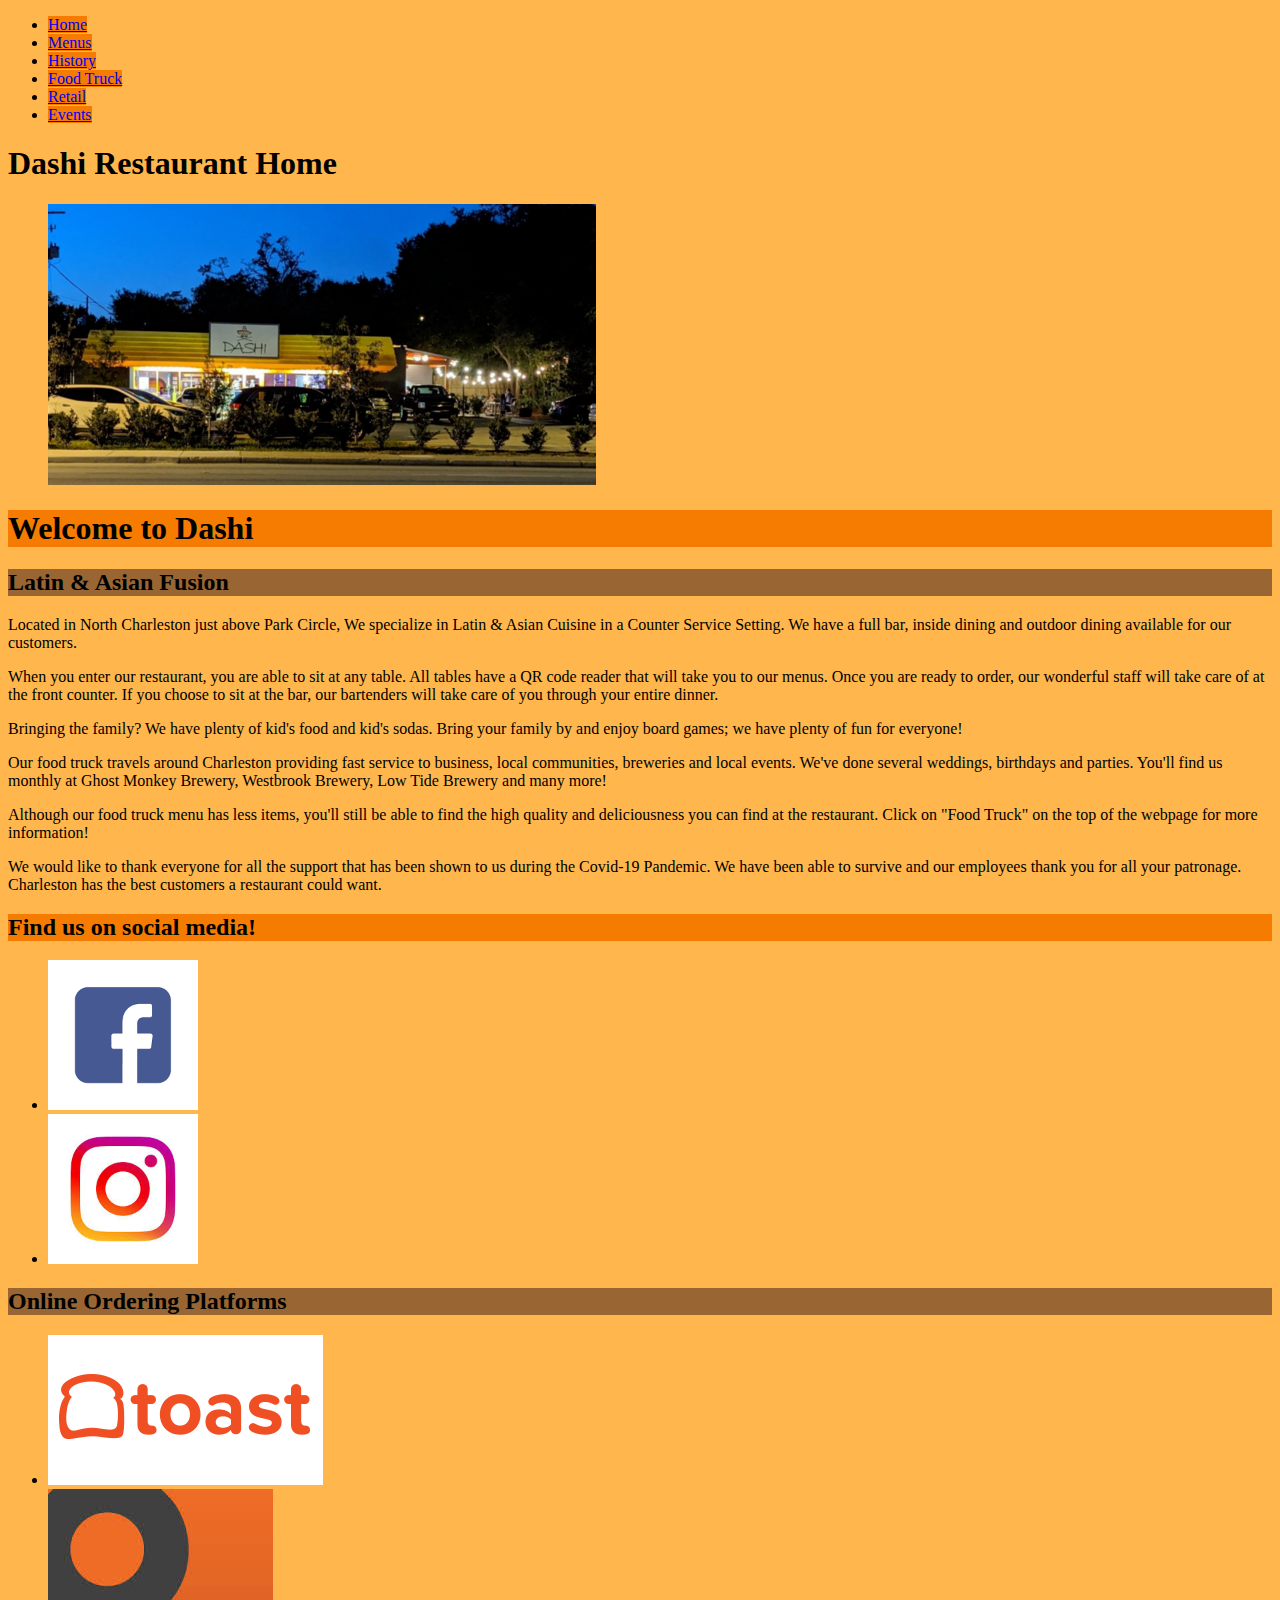
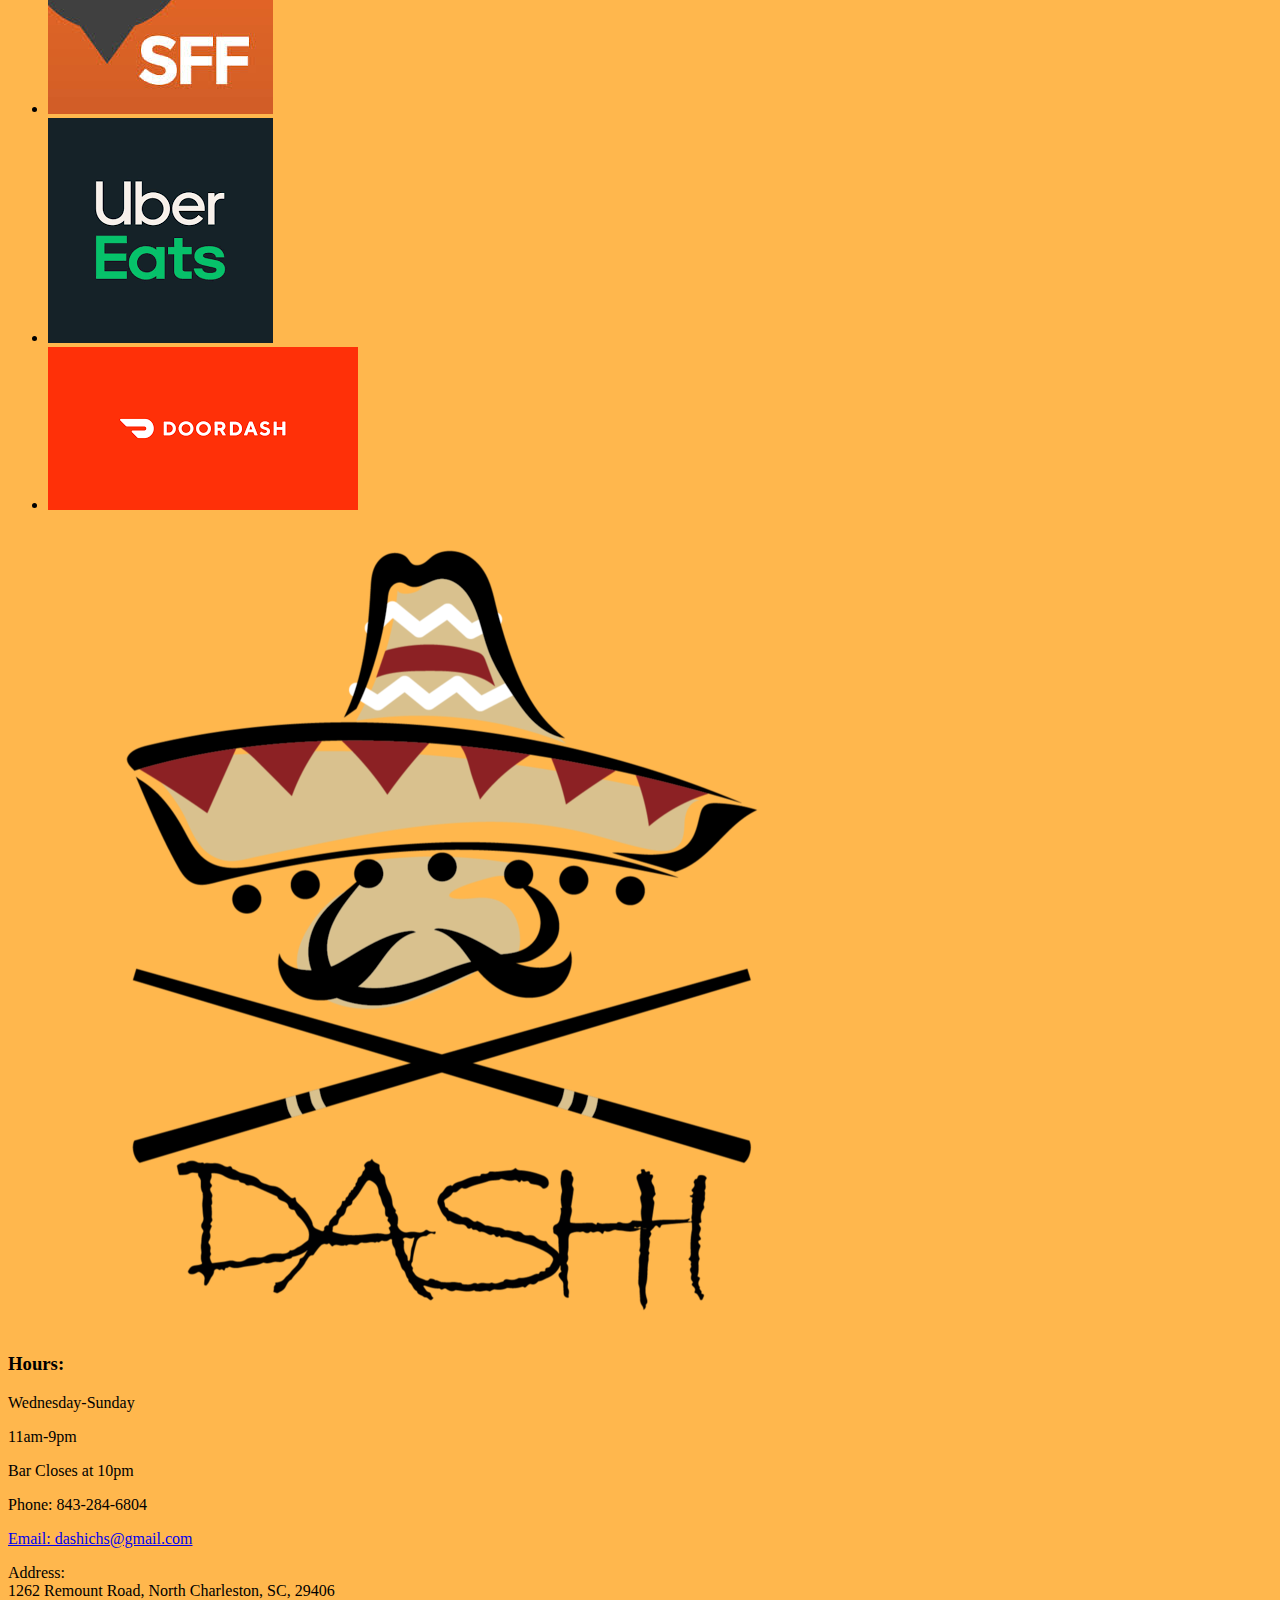
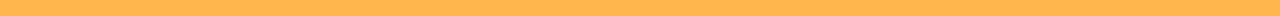
<file: index.html>
<!DOCTYPE html>
<html lang="en">
<head>
	<meta charset="utf-8">
	<title>Dashi Restaurant</title>
	<meta name="description" content="Dashi Restaurant serves up Latin and Asian Food in a Counter Service Setting.">
	<meta name="viewport" content="width=device-width, initial-scale=1.0">
	<link rel="stylesheet" href="https://cdn.jsdelivr.net/npm/bootstrap@4.5.3/dist/css/bootstrap.min.css" integrity="sha384-TX8t27EcRE3e/ihU7zmQxVncDAy5uIKz4rEkgIXeMed4M0jlfIDPvg6uqKI2xXr2" crossorigin="anonymous"; >
	<link rel="stylesheet" href="styles.css">
</head>
<body class="bg-primary">
	<nav class="justify-content-around d-sm-flex">
		<ul class="d-sm-flex list-unstyled m-3 text-center">
			<li><a class="nav-link active border border-white m-lg-4 bg-light text-dark font-weight-bold" href="index.html">Home</a></li>
			<li><a class="nav-link active border border-white m-lg-4 bg-light text-dark font-weight-bold" href="menus.html">Menus</a></li>
			<li><a class="nav-link active border border-white m-lg-4 bg-light text-dark font-weight-bold" href="history.html">History</a></li>
			<li><a class="nav-link active border border-white m-lg-4 bg-light text-dark font-weight-bold" href="foodtruck.html">Food Truck</a></li></li>
			<li><a class="nav-link active border border-white m-lg-4 bg-light text-dark font-weight-bold" href="retail.html">Retail</a></li>
			<li><a class="nav-link active border border-white m-lg-4 bg-light text-dark font-weight-bold" href="patioevents.html">Events</a></li>
		</ul>
	</nav>
	<main container-fluid>
		<header class="text-center">
			<h1>Dashi Restaurant Home</h1>
			<figure class="head_image1 mx-auto">
				<img src="images/restaurantfront.png"  alt="front of dashi restaurant" class="img-fluid"> 
			</figure>
		</header>
		<section class="row m-2">
		<article class="col-12 col-sm-8">		
			<div class="text-center">
			<h1 class="bg-light mb-0">Welcome to Dashi</h1>
			<h2 class="bg-secondary">Latin & Asian Fusion</h2>
			</div>
			<p>Located in North Charleston just above Park Circle, We specialize in Latin & Asian Cuisine in a Counter Service Setting. We have a full bar, inside dining and outdoor dining available for our customers.</p> 

			<p>When you enter our restaurant, you are able to sit at any table. All tables have a QR code reader that will take you to our menus. Once you are ready to order,  our wonderful staff will take care of at the front counter. If you choose to sit at the bar, our bartenders will take care of you through your entire dinner.</p>
			<p>Bringing the family? We have plenty of kid's food and kid's sodas. Bring your family by and enjoy board games; we have plenty of fun for everyone!</p>

			<p>Our food truck travels around Charleston providing fast service to business, local communities, breweries and local events. We've done several weddings, birthdays and parties. You'll find us monthly at Ghost Monkey Brewery, Westbrook Brewery, Low Tide Brewery and many more!
			</p>
			<p>Although our food truck menu has less items, you'll still be able to find the high quality and deliciousness you can find at the restaurant. Click on "Food Truck" on the top of the webpage for more information!</p>
			<p>We would like to thank everyone for all the support that has been shown to us during the Covid-19 Pandemic. We have been able to survive and our employees thank you for all your patronage. Charleston has the best customers a restaurant could want.</p>

			<h2 class="text-center bg-light">Find us on social media!</h2>
			<ul class="d-flex list-unstyled m-2 justify-content-around">
				<li>
						<a href="https://www.facebook.com/dashichs" target="_blank">
						<img src="images/facebook.png" alt="facebook logo" class="img-fluid small-pic"></a>
				</li>
				<li>
						<a href="https://www.instagram.com/dashichs/" target="_blank">
						<img src="images/instagram.jpg" alt="instagram logo" class="img-fluid small-pic"></a>
				</li>
			</ul>
		
				<h2 class="text-center mt-4 bg-secondary" >Online Ordering Platforms</h2>
			<ul class="d-flex list-unstyled">
				<li><a href="https://www.toasttab.com/dashi-charleston/v2/online-order#!/" target="_blank"><img src="images/toast.png" alt="toasttab logo" class="img-fluid"></a></li>
				<li><a href="https://streetfoodfinder.com/dashichs
				" target="_blank"> <img src="images/streetfoodfinder.jpg" alt="street food finder logo" class="img-fluid"></a></li>
				<li><a href="https://www.ubereats.com/charleston/food-delivery/dashi/UJQo2DB9RHOhE4h25KUdlQ" target="_blank"> <img src="images/ubereats.png" alt="uber eats logo" class="img-fluid"></a></li>
				<li><a href="https://www.doordash.com/store/dashi-north-charleston-891917/en-US" target="_blank"> <img src="images/doordash.png" alt="doordash logo" class="img-fluid" ></a></li>
				
			</ul>
		</article>
		<aside class="col-12 col-sm-4 text-center mt-5">			
			<figure class="w-50 mx-auto">
				<img src="images/dashilogo.png"  alt="dashi logo" class="img-fluid">
			</figure>
			<h3>Hours:</h3>
			<p>Wednesday-Sunday</p>
			<p>11am-9pm</p>
			<p>Bar Closes at 10pm</p>
			<p>Phone: 843-284-6804</p>
			<p><a href="https://mail.google.com/mail/u/0/" target="_blank">Email: dashichs@gmail.com</a></p>
			
		</aside>
		</section>
	
	<footer class="text-center border border-dark border-3 mt-4">
		<p class="pt-3">Address: <br>
			1262 Remount Road, North Charleston, SC, 29406</p>
	</footer>
	</main>

	<script src="https://code.jquery.com/jquery-3.5.1.slim.min.js" integrity="sha384-DfXdz2htPH0lsSSs5nCTpuj/zy4C+OGpamoFVy38MVBnE+IbbVYUew+OrCXaRkfj" crossorigin="anonymous"></script>
	<script src="https://cdn.jsdelivr.net/npm/bootstrap@4.5.3/dist/js/bootstrap.bundle.min.js" integrity="sha384-ho+j7jyWK8fNQe+A12Hb8AhRq26LrZ/JpcUGGOn+Y7RsweNrtN/tE3MoK7ZeZDyx" crossorigin="anonymous"></script>

</body>
</html>
</file>
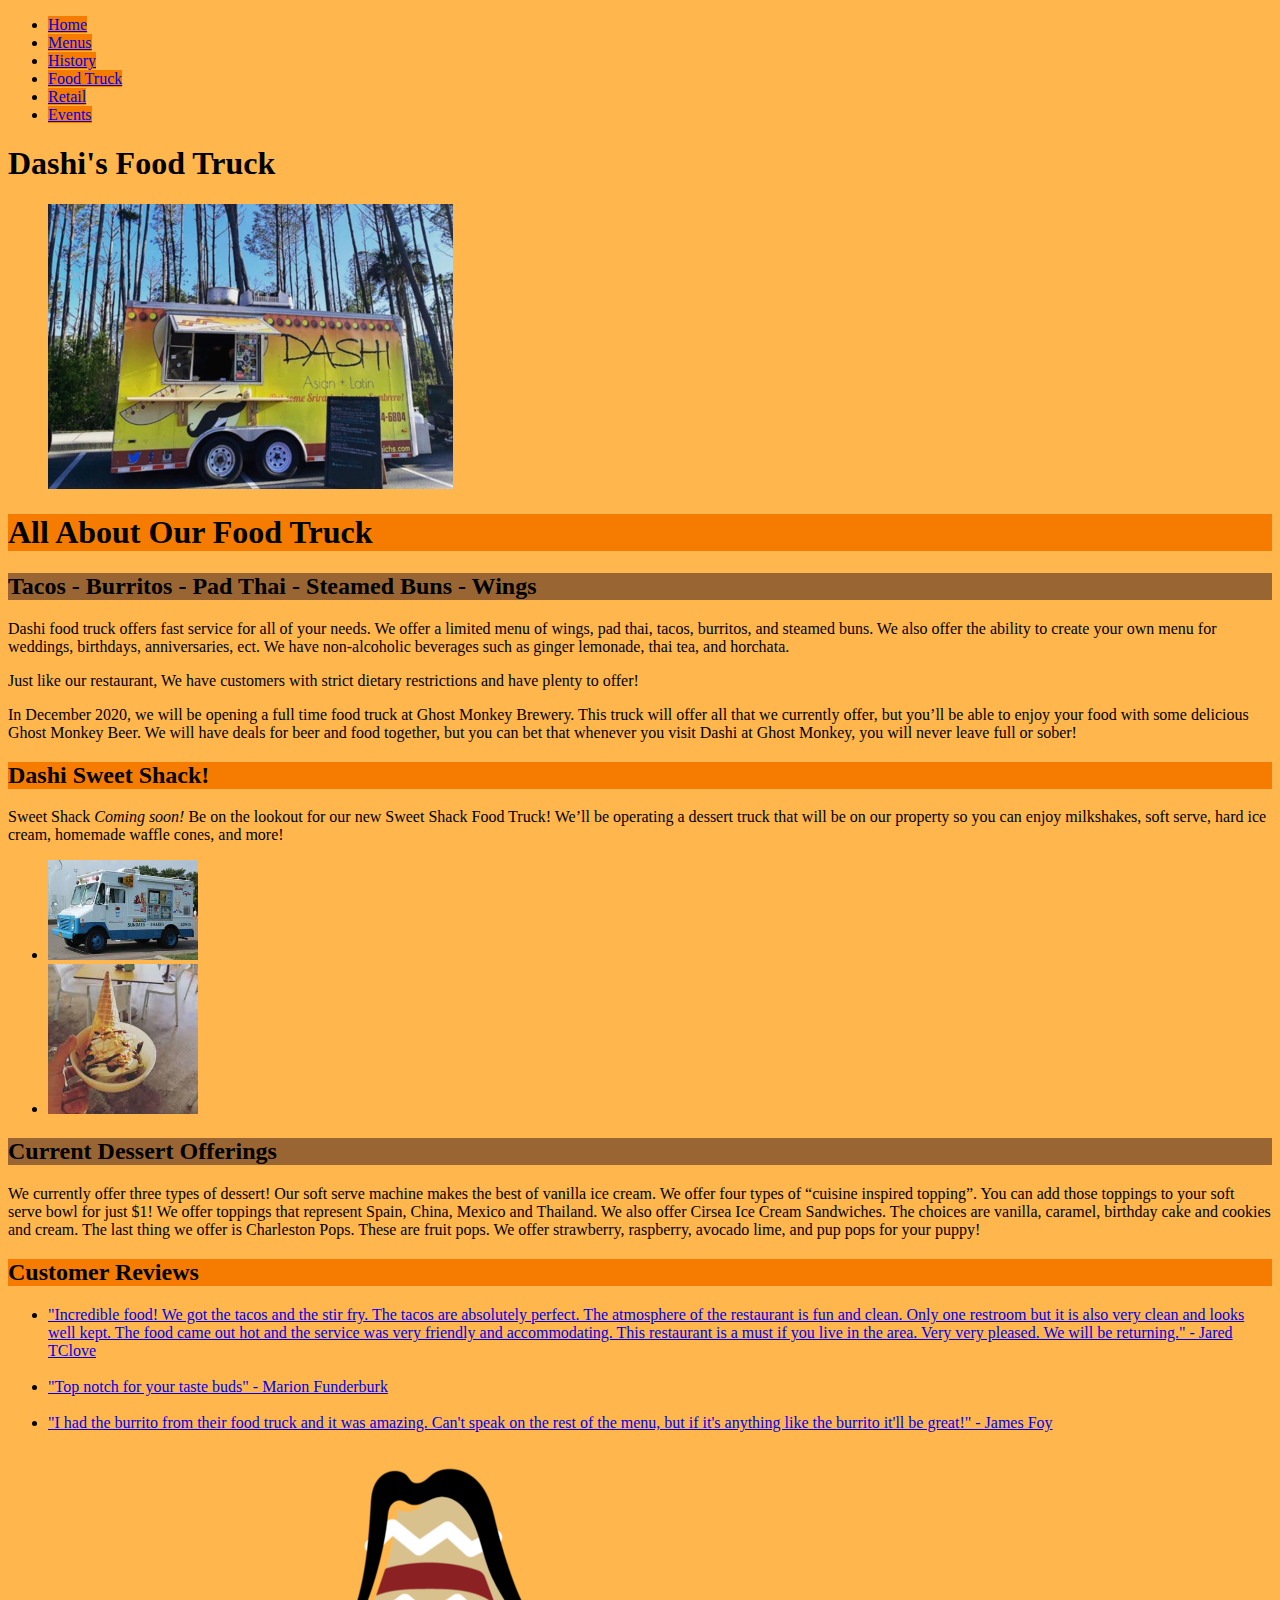
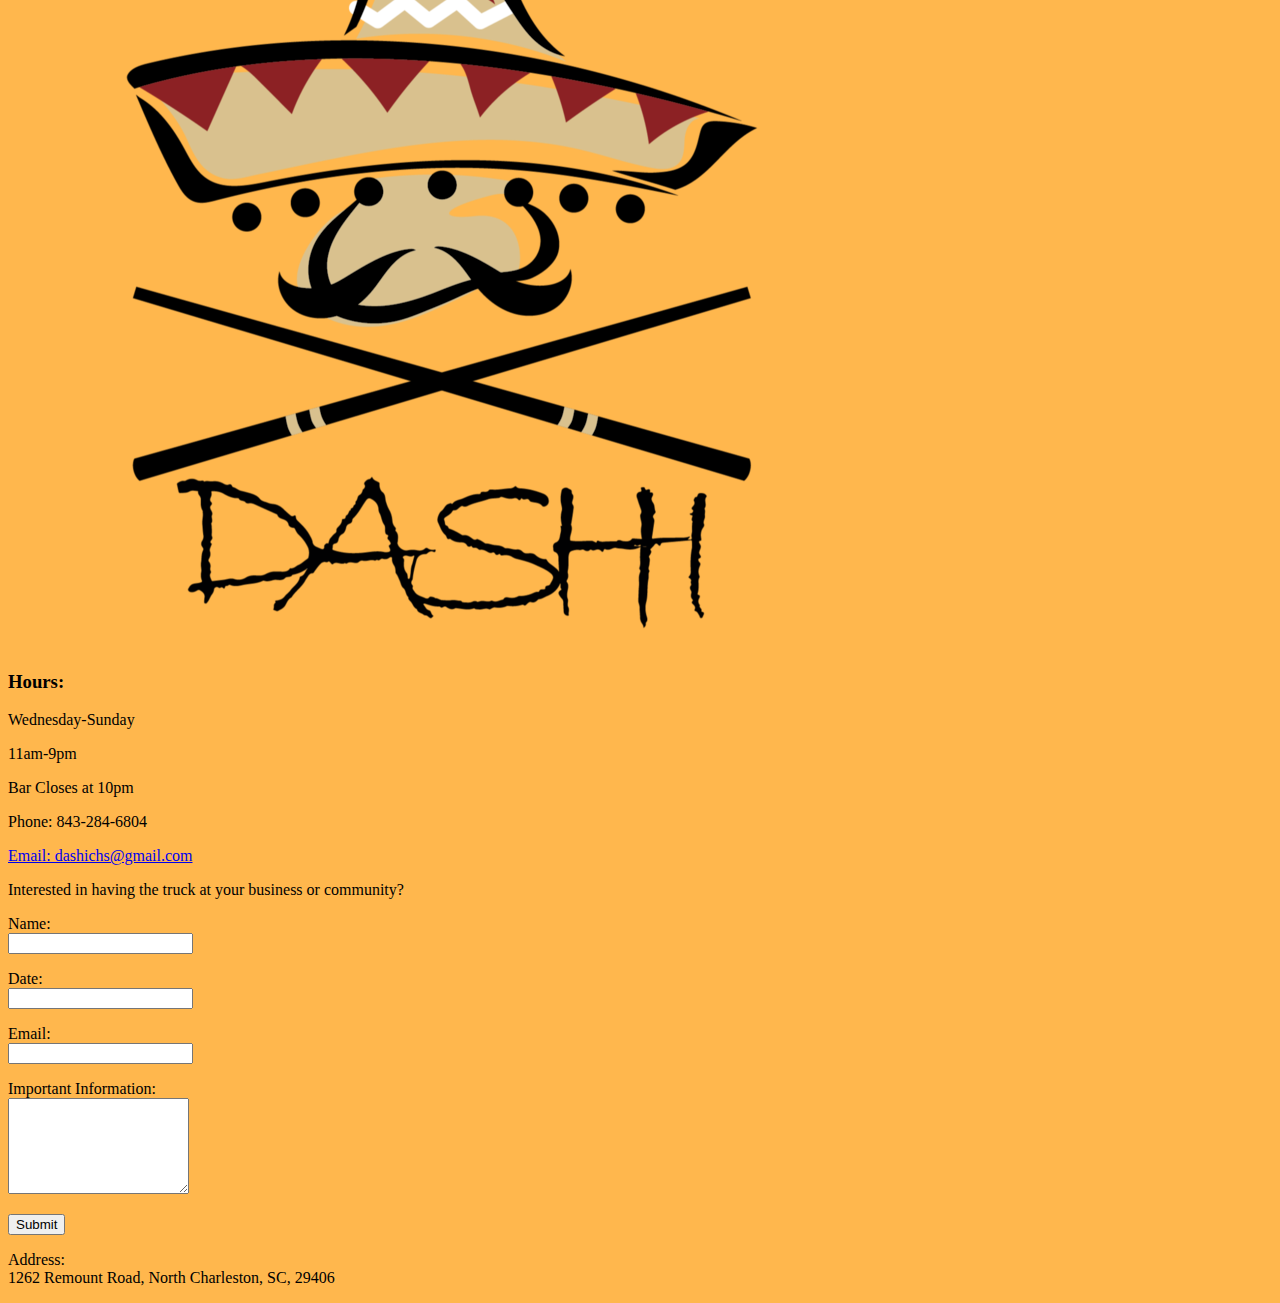
<file: foodtruck.html>
<!DOCTYPE html>
<html lang="en">
<head>
	<meta charset="utf-8">
	<title>Dashi Restaurant</title>
	<meta name="description" content="Dashi Restaurant serves up Latin and Asian Food in a Counter Service Setting.">
	<meta name="viewport" content="width=device-width, initial-scale=1.0">
	<link rel="stylesheet" href="https://cdn.jsdelivr.net/npm/bootstrap@4.5.3/dist/css/bootstrap.min.css" integrity="sha384-TX8t27EcRE3e/ihU7zmQxVncDAy5uIKz4rEkgIXeMed4M0jlfIDPvg6uqKI2xXr2" crossorigin="anonymous"; >
	<link rel="stylesheet" href="styles.css">
</head>
<body class="bg-primary">
	<nav class="justify-content-around d-sm-flex">
		<ul class="d-sm-flex list-unstyled m-3 text-center">
			<li><a class="nav-link active border border-white m-lg-4 bg-light text-dark font-weight-bold" href="index.html">Home</a></li>
			<li><a class="nav-link active border border-white m-lg-4 bg-light text-dark font-weight-bold" href="menus.html">Menus</a></li>
			<li><a class="nav-link active border border-white m-lg-4 bg-light text-dark font-weight-bold" href="history.html">History</a></li>
			<li><a class="nav-link active border border-white m-lg-4 bg-light text-dark font-weight-bold" href="foodtruck.html">Food Truck</a></li></li>
			<li><a class="nav-link active border border-white m-lg-4 bg-light text-dark font-weight-bold" href="retail.html">Retail</a></li>
			<li><a class="nav-link active border border-white m-lg-4 bg-light text-dark font-weight-bold" href="patioevents.html">Events</a></li>
		</ul>
	</nav>
	<main container-fluid>
		<header class="text-center">
			<h1>Dashi's Food Truck</h1>
			<figure class="head_image1 mx-auto">
				<img src="images/foodtruck.png"  alt="Dashi's food truck" class="img-fluid"> 
			</figure>
		</header>
		<section class="row m-2">
		<article class="col-12 col-sm-8">		
			<div class="text-center">
			<h1 class="bg-light mb-0">All About Our Food Truck</h1>
			<h2 class="bg-secondary">Tacos - Burritos - Pad Thai - Steamed Buns - Wings</h2>
			</div>
			<p>Dashi food truck offers fast service for all of your needs. We offer a limited menu of wings, pad thai, tacos, burritos, and steamed buns. We also offer the ability to create your own menu for weddings, birthdays, anniversaries, ect. We have non-alcoholic beverages such as ginger lemonade, thai tea, and horchata.</p> 
			<p>Just like our restaurant, We have customers with strict dietary restrictions and have plenty to offer!</p>
			<p>In December 2020, we will be opening a full time food truck at Ghost Monkey Brewery. This truck will offer all that we currently offer, but you’ll be able to enjoy your food with some delicious Ghost Monkey Beer. We will have deals for beer and food together, but you can bet that whenever you visit Dashi at Ghost Monkey, you will never leave full or sober!</p>

			<h2 class="text-center bg-light">Dashi Sweet Shack!</h2>
			<p>Sweet Shack <em>Coming soon!</em> Be on the lookout for our new Sweet Shack Food Truck! We’ll be operating a dessert truck that will be on  our property so you can enjoy milkshakes, soft serve, hard ice cream, homemade waffle cones, and more!</p>
			<ul class="d-flex list-unstyled m-2 justify-content-around row">
				<li>
						<img src="images/icecreamtruck.jpg" alt="Dashi's new sweet shack trailer" class="img-fluid small-pic col-12 mb-2"></a>
				</li>
				<li>
						<img src="images/icecream.jpg" alt="dashi's ice cream currently offered" class="img-fluid small-pic col-12"></a>
				</li>
			</ul>
		
				<h2 class="text-center mt-4 bg-secondary" >Current Dessert Offerings</h2>
				<p>We currently offer three types of dessert! Our soft serve machine makes the best of vanilla ice cream. We offer four types of “cuisine inspired topping”. You can add those toppings to your soft serve bowl for just $1! We offer toppings that represent Spain, China, Mexico and Thailand. We also offer Cirsea Ice Cream Sandwiches. The choices are vanilla, caramel, birthday cake and cookies and cream. The last thing we offer is Charleston Pops. These are fruit pops. We offer strawberry, raspberry, avocado lime, and pup pops for your puppy!</p> 
				<h2 class="text-center mt-4 bg-light">Customer Reviews</h2>
				<ul class="list-unstyled">
					<li><a class="text-dark" href="https://goo.gl/maps/udzC2ua3F5xMRasc9" target="_blank">"Incredible food! We got the tacos and the stir fry. The tacos are absolutely perfect. The atmosphere of the restaurant is fun and clean. Only one restroom but it is also very clean and looks well kept. The food came out hot and the service was very friendly and accommodating. This restaurant is a must if you live in the area. Very very pleased. We will be returning." - Jared TClove</a></li>
					<br>
					<li><a class="text-dark" href="https://goo.gl/maps/H4wk6iyuDmCQ6BCFA" target="_blank">"Top notch for your taste buds" - Marion Funderburk</a></li>
					<br>
					<li><a class="text-dark" href="https://goo.gl/maps/iTqeZ3KCoRk3bzwm6" target="_blank">"I had the burrito from their food truck and it was amazing. Can't speak on the rest of the menu, but if it's anything like the burrito it'll be great!" - James Foy</a></li>
				</ul>
  		</article>
		<aside class="col-12 col-sm-4 text-center mt-5">			
			<figure class="w-50 mx-auto">
				<img src="images/dashilogo.png"  alt="dashi logo" class="img-fluid">
			</figure>
			<h3>Hours:</h3>
			<p>Wednesday-Sunday</p>
			<p>11am-9pm</p>
			<p>Bar Closes at 10pm</p>
			<p>Phone: 843-284-6804</p>
			<p><a href="https://mail.google.com/mail/u/0/" target="_blank">Email: dashichs@gmail.com</a></p>
			
		</aside>
		</section>
	
	<footer class="border border-dark border-3 mt-4">
			<form class="m-4">
			  <p>Interested in having the truck at your business or community?</p>
			   <p>Name: <br> <input class="w-75"></p>
			  <p>Date: <br> <input class="w-75"></p>
			  <p>Email: <br> <input class="w-75"></p>
			  <p>Important Information: <br>
			  <textarea class="w-75" name="message" rows="6" ></textarea></p>
			  <p><button type="button" onclick="alert('We will reach out within 2 business days!')">Submit</button></p>
		  </form>
	 </footer>
	 <footer class="text-center mt-1">
		<p class="pt-3">Address: <br>
			1262 Remount Road, North Charleston, SC, 29406</p>
	</footer>
	</main>

	<script src="https://code.jquery.com/jquery-3.5.1.slim.min.js" integrity="sha384-DfXdz2htPH0lsSSs5nCTpuj/zy4C+OGpamoFVy38MVBnE+IbbVYUew+OrCXaRkfj" crossorigin="anonymous"></script>
	<script src="https://cdn.jsdelivr.net/npm/bootstrap@4.5.3/dist/js/bootstrap.bundle.min.js" integrity="sha384-ho+j7jyWK8fNQe+A12Hb8AhRq26LrZ/JpcUGGOn+Y7RsweNrtN/tE3MoK7ZeZDyx" crossorigin="anonymous"></script>

</body>
</html>
</file>
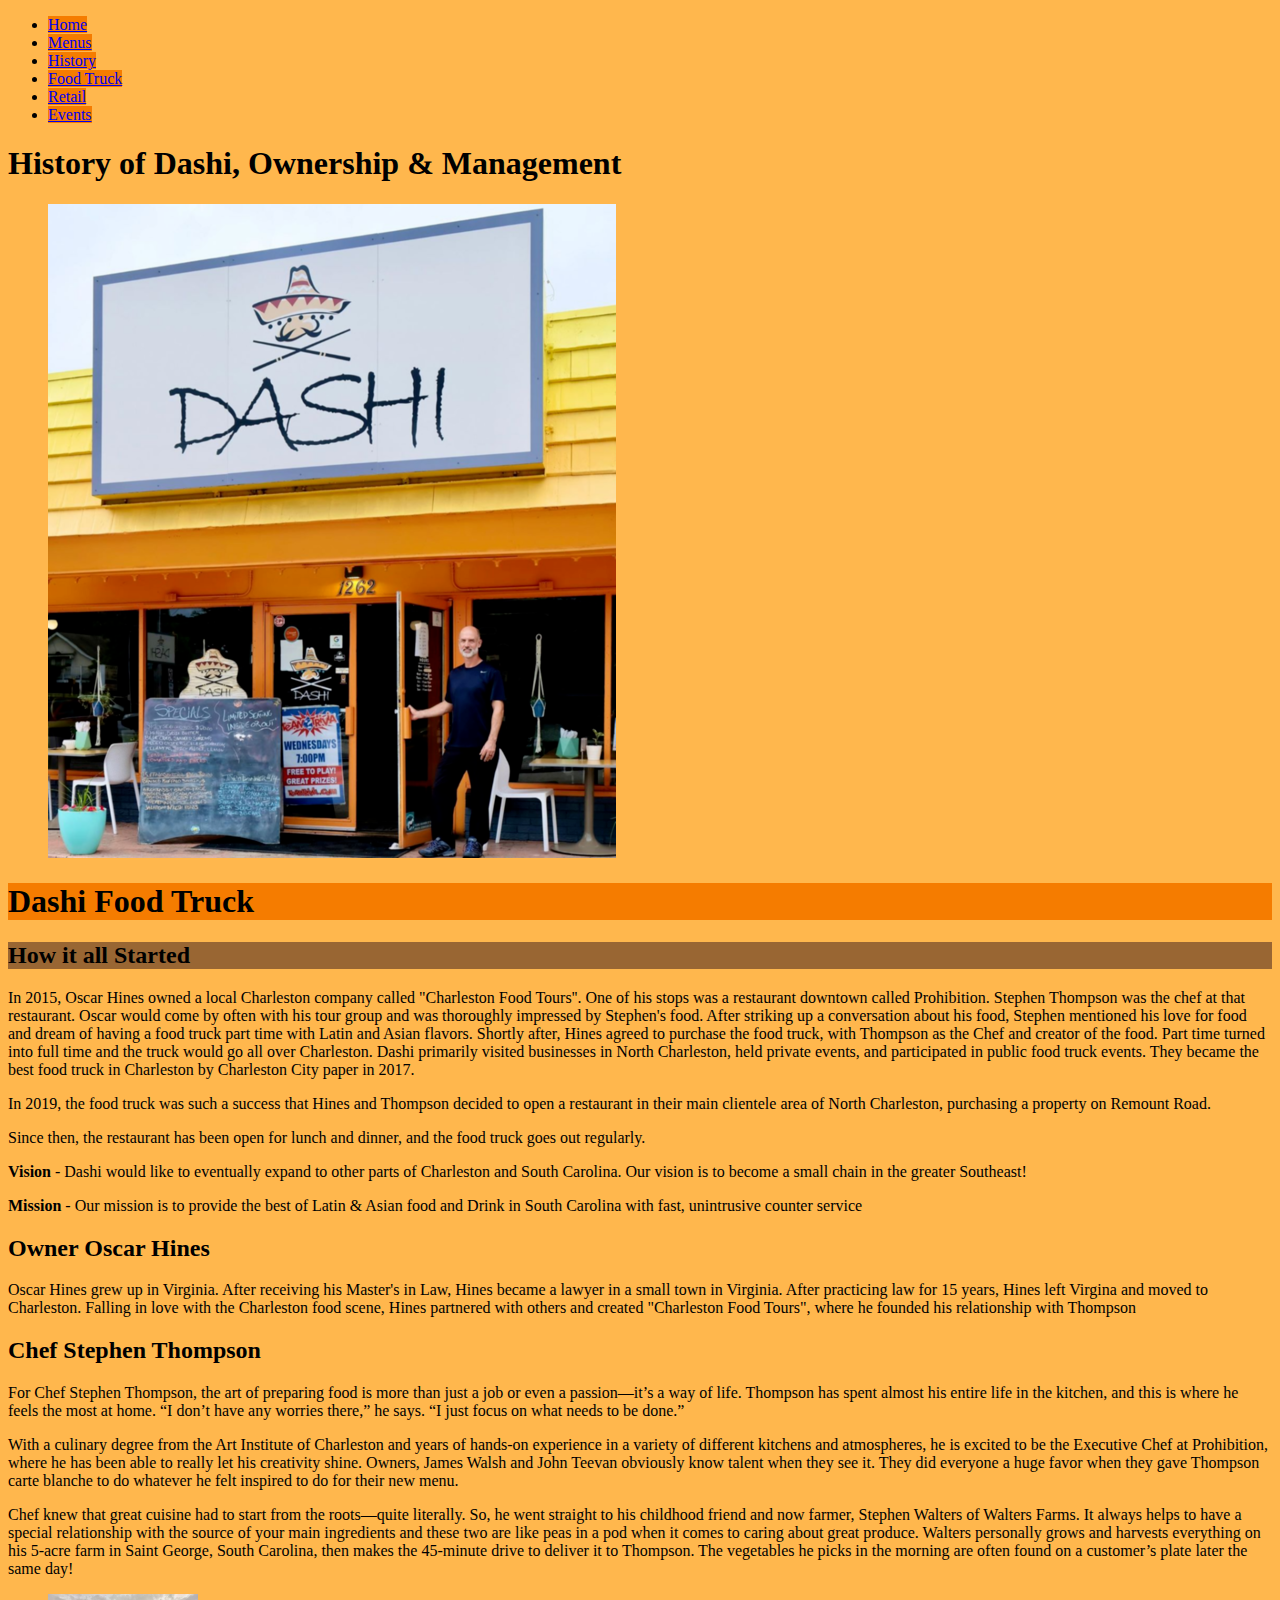
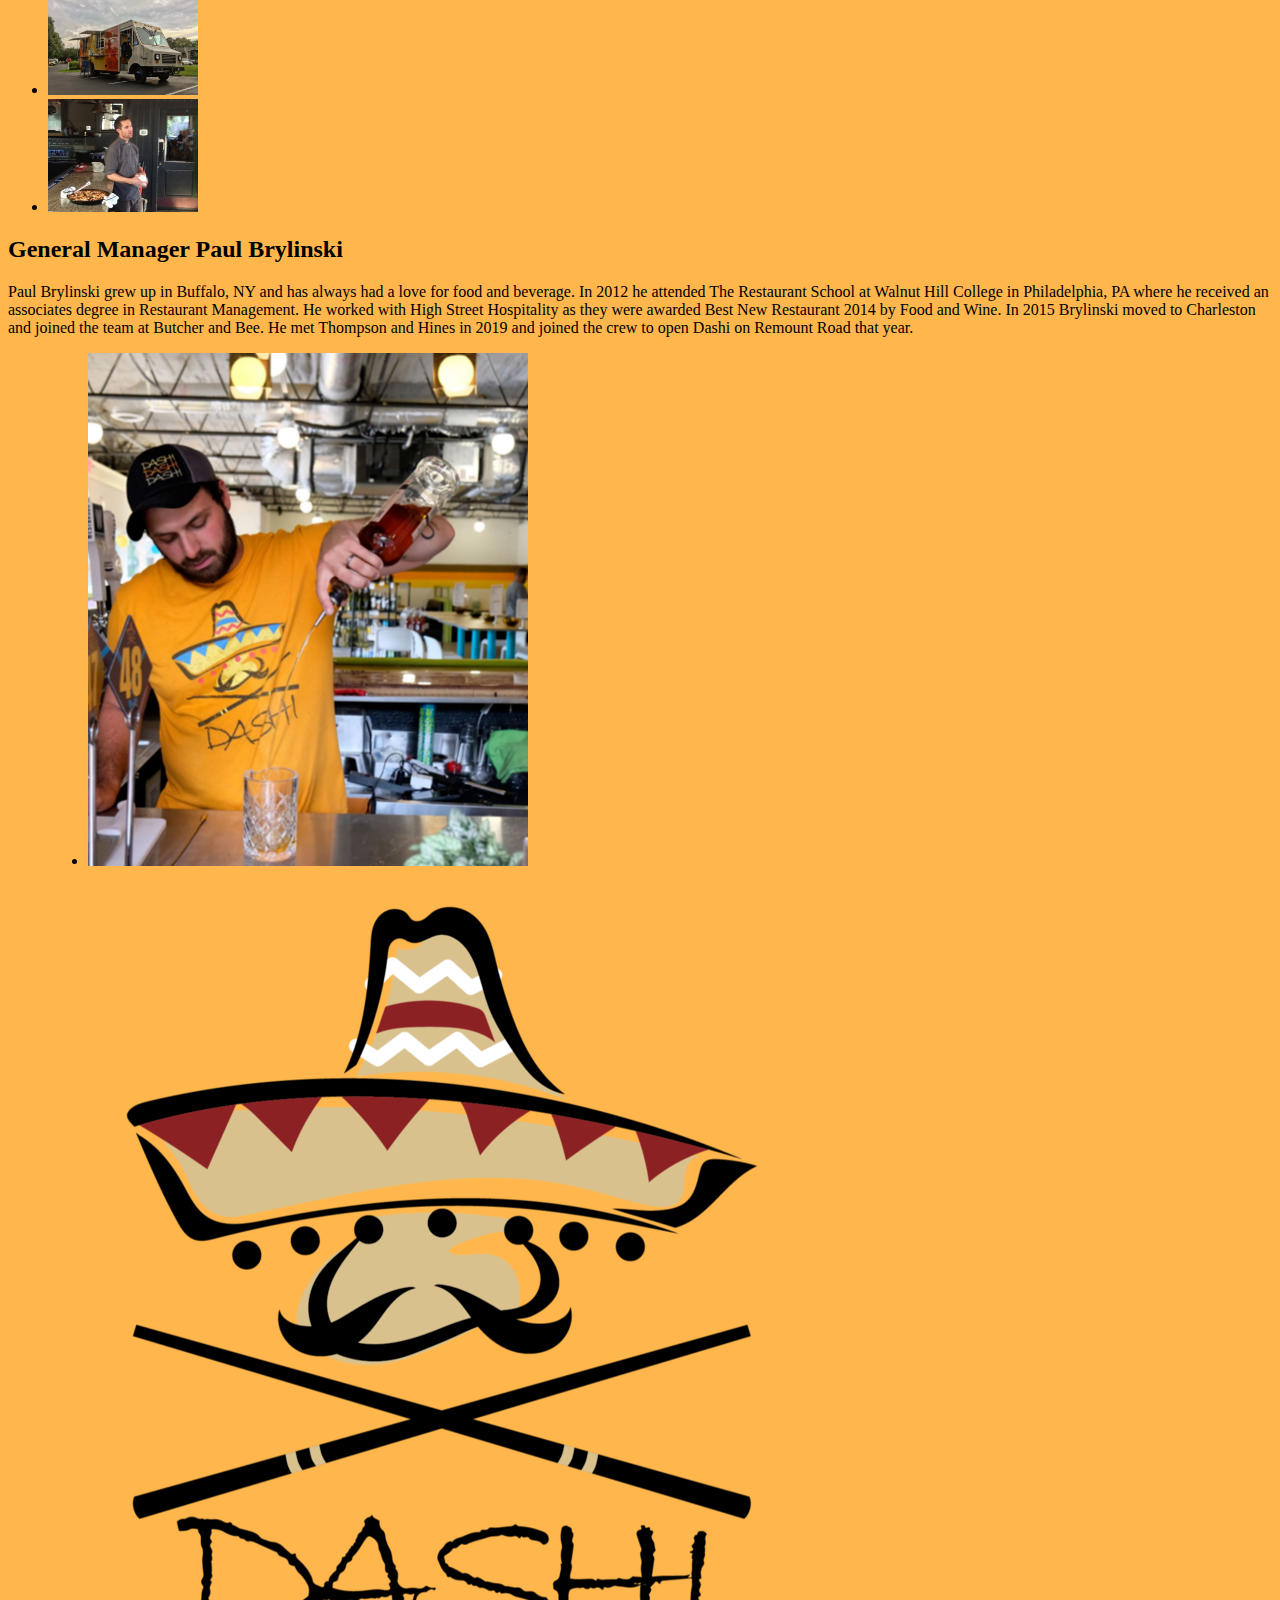
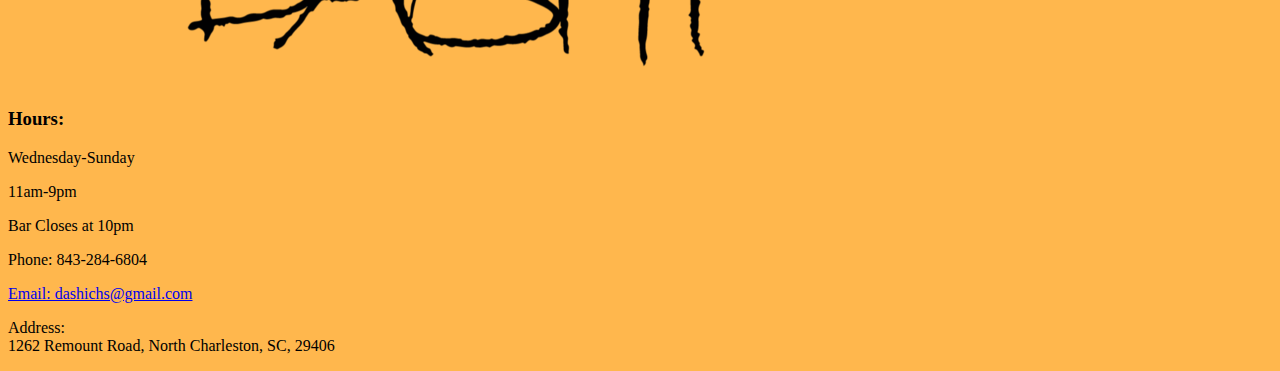
<file: history.html>
<!DOCTYPE html>
<html lang="en">
<head>
	<meta charset="utf-8">
	<title>Dashi Restaurant</title>
	<meta name="description" content="Dashi Restaurant serves up Latin and Asian Food in a Counter Service Setting.">
	<meta name="viewport" content="width=device-width, initial-scale=1.0">
	<link rel="stylesheet" href="https://cdn.jsdelivr.net/npm/bootstrap@4.5.3/dist/css/bootstrap.min.css" integrity="sha384-TX8t27EcRE3e/ihU7zmQxVncDAy5uIKz4rEkgIXeMed4M0jlfIDPvg6uqKI2xXr2" crossorigin="anonymous"; >
	<link rel="stylesheet" href="styles.css">
</head>
<body class="bg-primary">
	<nav class="justify-content-around d-sm-flex">
		<ul class="d-sm-flex list-unstyled m-3 text-center">
			<li><a class="nav-link active border border-white m-lg-4 bg-light text-dark font-weight-bold" href="index.html">Home</a></li>
			<li><a class="nav-link active border border-white m-lg-4 bg-light text-dark font-weight-bold" href="menus.html">Menus</a></li>
			<li><a class="nav-link active border border-white m-lg-4 bg-light text-dark font-weight-bold" href="history.html">History</a></li>
			<li><a class="nav-link active border border-white m-lg-4 bg-light text-dark font-weight-bold" href="foodtruck.html">Food Truck</a></li></li>
			<li><a class="nav-link active border border-white m-lg-4 bg-light text-dark font-weight-bold" href="retail.html">Retail</a></li>
			<li><a class="nav-link active border border-white m-lg-4 bg-light text-dark font-weight-bold" href="patioevents.html">Events</a></li>
		</ul>
	</nav>
	<main container-fluid>
		<header class="text-center">
			<h1>History of Dashi, Ownership & Management</h1>
			<figure class="head_image mx-auto">
				<img src="images/newoscar.png"  alt="Oscar Hines, Owner of Dashi" class="img-fluid"> 
			</figure>
		</header>
		<section class="row m-2">
		<article class="col-12 col-sm-8">		
			<div class="text-center">
			<h1 class="bg-light mb-0">Dashi Food Truck</h1>
			<h2 class="bg-secondary">How it all Started</h2>
			</div>
			<p>In 2015, Oscar Hines owned a local Charleston company called "Charleston Food Tours''. One of his stops was a restaurant downtown called Prohibition. Stephen Thompson was the chef at that restaurant. Oscar would come by often with his tour group and was thoroughly impressed by Stephen's food. After striking up a conversation about his food, Stephen mentioned his love for food and dream of having a food truck part time with Latin and Asian flavors. Shortly after, Hines agreed to purchase the food truck, with Thompson as the Chef and creator of the food. Part time turned into full time and the truck would go all over Charleston. Dashi primarily visited businesses in North Charleston, held private events, and participated in public food truck events. They became the best food truck in Charleston by Charleston City paper in 2017.</p> 
			<p>In 2019, the food truck was such a success that Hines and Thompson decided to open a restaurant in their main clientele area of North Charleston, purchasing a property on Remount Road.</p>

			<p>Since then, the restaurant has been open for lunch and dinner, and the food truck goes out regularly.</p>

			<p><strong>Vision</strong> - Dashi would like to eventually expand to other parts of Charleston and South Carolina. Our vision is to become a small chain in the greater Southeast!</p>
			<p><strong>Mission</strong> - Our mission is to provide the best of Latin & Asian food and Drink in South Carolina with fast, unintrusive counter service</p>
	

		
			<h2>Owner Oscar Hines</h2>
			<p>Oscar Hines grew up in Virginia. After receiving his Master's in Law, Hines became a lawyer in a small town in Virginia. After practicing law for 15 years, Hines left Virgina and moved to Charleston. Falling in love with the Charleston food scene, Hines partnered with others and created "Charleston Food Tours", where he founded his relationship with Thompson</p>

			<h2>Chef Stephen Thompson</h2>
			<p>For Chef Stephen Thompson, the art of preparing food is more than just a job or even a passion—it’s a way of life.  Thompson has spent almost his entire life in the kitchen, and this is where he feels the most at home.  “I don’t have any worries there,” he says.  “I just focus on what needs to be done.”</p>

			<p>With a culinary degree from the Art Institute of Charleston and years of hands-on experience in a variety of different kitchens and atmospheres, he is excited to be the Executive Chef at Prohibition, where he has been able to really let his creativity shine.  Owners, James Walsh and John Teevan obviously know talent when they see it.  They did everyone a huge favor when they gave Thompson carte blanche to do whatever he felt inspired to do for their new menu.</p>

			<p>Chef knew that great cuisine had to start from the roots—quite literally.  So, he went straight to his childhood friend and now farmer, Stephen Walters of Walters Farms.  It always helps to have a special relationship with the source of your main ingredients and these two are like peas in a pod when it comes to caring about great produce.  Walters personally grows and harvests everything on his 5-acre farm in Saint George, South Carolina, then makes the 45-minute drive to deliver it to Thompson.   The vegetables he picks in the morning are often found on a customer’s plate later the same day!</p>
			

				<ul class="d-flex list-unstyled justify-content-around row">
					<li>
						<img src="images/olddashi.png" alt="dashi's old food truck" class="img-fluid small-pic mb-1"></a>
					</li>
					<li>
						<img src="images/youngstephen.jpeg" alt="young Stephen Thompson" class="img-fluid small-pic"></a>
					</li>
				</ul>
		
				<h2 class="text-center mt-4" >General Manager Paul Brylinski</h2>
				<p>Paul Brylinski grew up in Buffalo, NY and has always had a love for food and beverage. In 2012 he attended The Restaurant School at Walnut Hill College in Philadelphia, PA where he received an associates degree in Restaurant Management. He worked with High Street Hospitality as they were awarded Best New Restaurant 2014 by Food and Wine. In 2015 Brylinski moved to Charleston and joined the team at Butcher and Bee. He met Thompson and Hines in 2019 and joined the crew to open Dashi on Remount Road that year.</p> 
				<ul class="list-unstyled">
					<figure class="w-50 mx-auto">
					<li><img src="images/paulbrylinski.png" alt="General Manager Paul Brylinski" class="img-fluid"></a></li>
					</figure>
				</ul>
		</article>
		<aside class="col-12 col-sm-4 text-center mt-5">			
			<figure class="w-50 mx-auto">
				<img src="images/dashilogo.png"  alt="dashi logo" class="img-fluid">
			</figure>
			<h3>Hours:</h3>
			<p>Wednesday-Sunday</p>
			<p>11am-9pm</p>
			<p>Bar Closes at 10pm</p>
			<p>Phone: 843-284-6804</p>
			<p><a href="https://mail.google.com/mail/u/0/" target="_blank">Email: dashichs@gmail.com</a></p>
			
		</aside>
		</section>
	
	<footer class="text-center border border-dark border-3 mt-4">
		<p class="pt-3">Address: <br>
			1262 Remount Road, North Charleston, SC, 29406</p>
	</footer>
	</main>

	<script src="https://code.jquery.com/jquery-3.5.1.slim.min.js" integrity="sha384-DfXdz2htPH0lsSSs5nCTpuj/zy4C+OGpamoFVy38MVBnE+IbbVYUew+OrCXaRkfj" crossorigin="anonymous"></script>
	<script src="https://cdn.jsdelivr.net/npm/bootstrap@4.5.3/dist/js/bootstrap.bundle.min.js" integrity="sha384-ho+j7jyWK8fNQe+A12Hb8AhRq26LrZ/JpcUGGOn+Y7RsweNrtN/tE3MoK7ZeZDyx" crossorigin="anonymous"></script>

</body>
</html>
</file>
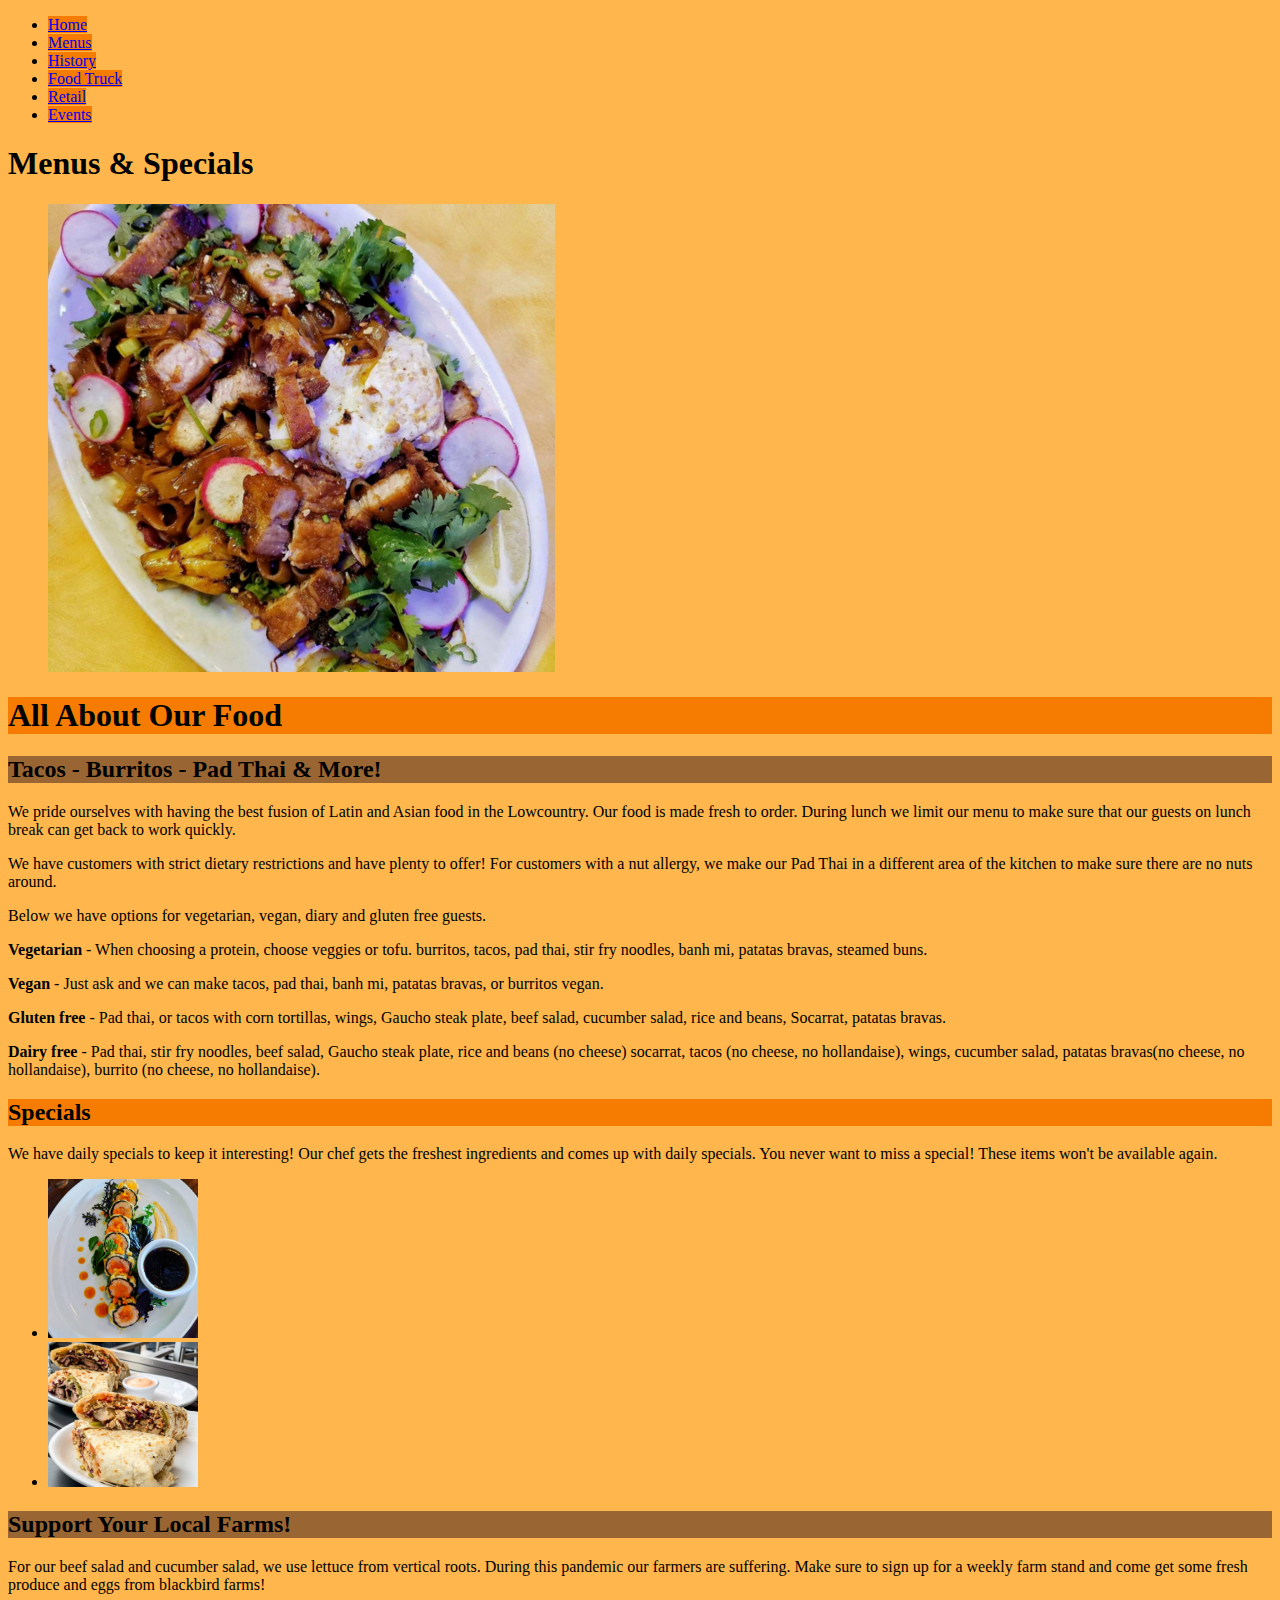
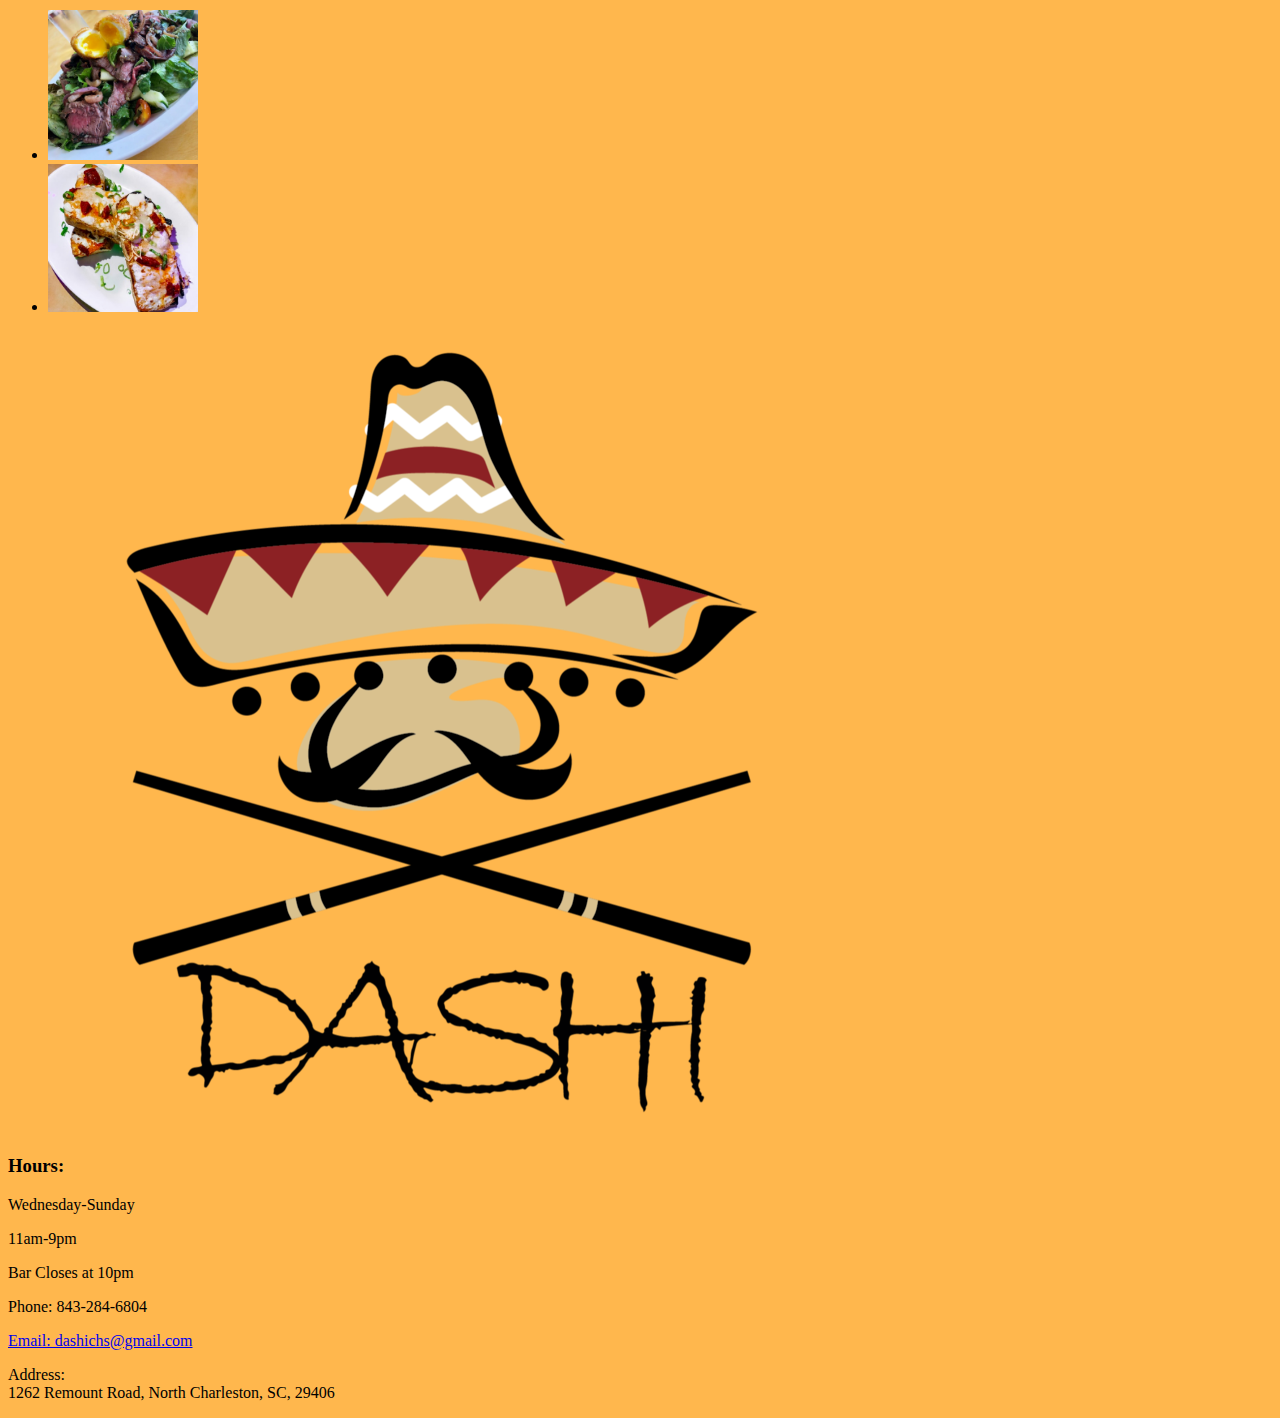
<file: menus.html>
<!DOCTYPE html>
<html lang="en">
<head>
	<meta charset="utf-8">
	<title>Menus & Specials</title>
	<meta name="description" content="Dashi has menu items that will fit everyones needs. Dashi cares about allergies and aversions.">
	<meta name="viewport" content="width=device-width, initial-scale=1.0">
	<link rel="stylesheet" href="https://cdn.jsdelivr.net/npm/bootstrap@4.5.3/dist/css/bootstrap.min.css" integrity="sha384-TX8t27EcRE3e/ihU7zmQxVncDAy5uIKz4rEkgIXeMed4M0jlfIDPvg6uqKI2xXr2" crossorigin="anonymous"; >
	<link rel="stylesheet" href="styles.css">
</head>
<body class="bg-primary">
	<nav class="justify-content-around d-sm-flex">
		<ul class="d-sm-flex list-unstyled m-3 text-center">
			<li><a class="nav-link active border border-white m-lg-4 bg-light text-dark font-weight-bold" href="index.html">Home</a></li>
			<li><a class="nav-link active border border-white m-lg-4 bg-light text-dark font-weight-bold" href="menus.html">Menus</a></li>
			<li><a class="nav-link active border border-white m-lg-4 bg-light text-dark font-weight-bold" href="history.html">History</a></li>
			<li><a class="nav-link active border border-white m-lg-4 bg-light text-dark font-weight-bold" href="foodtruck.html">Food Truck</a></li></li>
			<li><a class="nav-link active border border-white m-lg-4 bg-light text-dark font-weight-bold" href="retail.html">Retail</a></li>
			<li><a class="nav-link active border border-white m-lg-4 bg-light text-dark font-weight-bold" href="patioevents.html">Events</a></li>
		</ul>
	</nav>
	<main container-fluid>
		<header class="text-center">
			<h1>Menus & Specials</h1>
			<figure class="head_image mx-auto">
				<img src="images/padthai.png"  alt="Dashi's Pad Thai" class="img-fluid">
			</figure>
		</header>
		<section class="row m-2">
			<article class="col-12 col-sm-8">		
			<div class="text-center">
			<h1 class="bg-light mb-0">All About Our Food</h1>
			<h2 class="bg-secondary">Tacos - Burritos - Pad Thai & More!</h2>
			</div>
			<p>We pride ourselves with having the best fusion of Latin and Asian food in the Lowcountry. Our food is made fresh to order. During lunch we limit our menu to make sure that our guests on lunch break can get back to work quickly.</p> 
			<p>We have customers with strict dietary restrictions and have plenty to offer! For customers with a nut allergy, we make our Pad Thai in a different area of the kitchen to make sure there are no nuts around.</p>
			<p>Below we have options for vegetarian, vegan, diary and gluten free guests.</p>

			<p><strong>Vegetarian</strong> - When choosing a protein, choose veggies or tofu. burritos, tacos, pad thai, stir fry noodles, banh mi, patatas bravas, steamed buns.</p>
			<p><strong>Vegan</strong> - Just ask and we can make tacos, pad thai, banh mi, patatas bravas, or burritos vegan.</p>
			<p><strong>Gluten free</strong> - Pad thai, or tacos with corn tortillas, wings, Gaucho steak plate, beef salad, cucumber salad, rice and beans, Socarrat, patatas bravas.</p>
			<p><strong>Dairy free</strong> - Pad thai, stir fry noodles, beef salad, Gaucho steak plate, rice and beans (no cheese) socarrat, tacos (no cheese, no hollandaise), wings, cucumber salad, patatas bravas(no cheese, no hollandaise), burrito (no cheese, no hollandaise).</p>

	
		<h2 class="text-center bg-light">Specials</h2>
			<p>We have daily specials to keep it interesting! Our chef gets the freshest ingredients and comes up with daily specials. You never want to miss a special! These items won't be available again.</p>
				<ul class="d-flex list-unstyled m-2 justify-content-around row">
					<li><img src="images/salmon.png" alt="salmon roll special"  class="img-fluid small-pic col-12"></a></li>
					<li><img src="images/burrito.png" alt="dashi's burritos"  class="img-fluid small-pic col-12 mt-2"></a></li>
				</ul>
		
				<h2 class="text-center mt-4 bg-secondary" >Support Your Local Farms!</h2>
			<p>For our beef salad and cucumber salad, we use lettuce from vertical roots. During this pandemic our farmers are suffering. Make sure to sign up for a weekly farm stand and come get some fresh produce and eggs from blackbird farms!</p> 
			<ul class="d-flex list-unstyled justify-content-around row">
				<li><img src="images/beefsalad.png" alt="dashi's beef salad" class="img-fluid small-pic col-12 mb-1"></a></li>
				<li><img src="images/tomatobread.png" alt="dashi tomato bread" class="img-fluid small-pic col-12 mb-1"></a></li>
			</ul>
		</article>
		<aside class="col-12 col-sm-4 text-center mt-5">
		
			<figure class="w-50 mx-auto">
				<img src="images/dashilogo.png"  alt="dashi logo" class="img-fluid">
			</figure>
			<h3>Hours:</h3>
			<p>Wednesday-Sunday</p>
			<p>11am-9pm</p>
			<p>Bar Closes at 10pm</p>
			<p>Phone: 843-284-6804</p>
			<p><a href="https://mail.google.com/mail/u/0/" target="_blank">Email: dashichs@gmail.com</a></p>
		</aside>
	</section>
	<footer class="text-center border border-dark border-3 mt-4">
		<p class="pt-3">Address: <br>
			1262 Remount Road, North Charleston, SC, 29406</p>
	</footer>
	</main>

	<script src="https://code.jquery.com/jquery-3.5.1.slim.min.js" integrity="sha384-DfXdz2htPH0lsSSs5nCTpuj/zy4C+OGpamoFVy38MVBnE+IbbVYUew+OrCXaRkfj" crossorigin="anonymous"></script>
	<script src="https://cdn.jsdelivr.net/npm/bootstrap@4.5.3/dist/js/bootstrap.bundle.min.js" integrity="sha384-ho+j7jyWK8fNQe+A12Hb8AhRq26LrZ/JpcUGGOn+Y7RsweNrtN/tE3MoK7ZeZDyx" crossorigin="anonymous"></script>

</body>
</html>
</file>
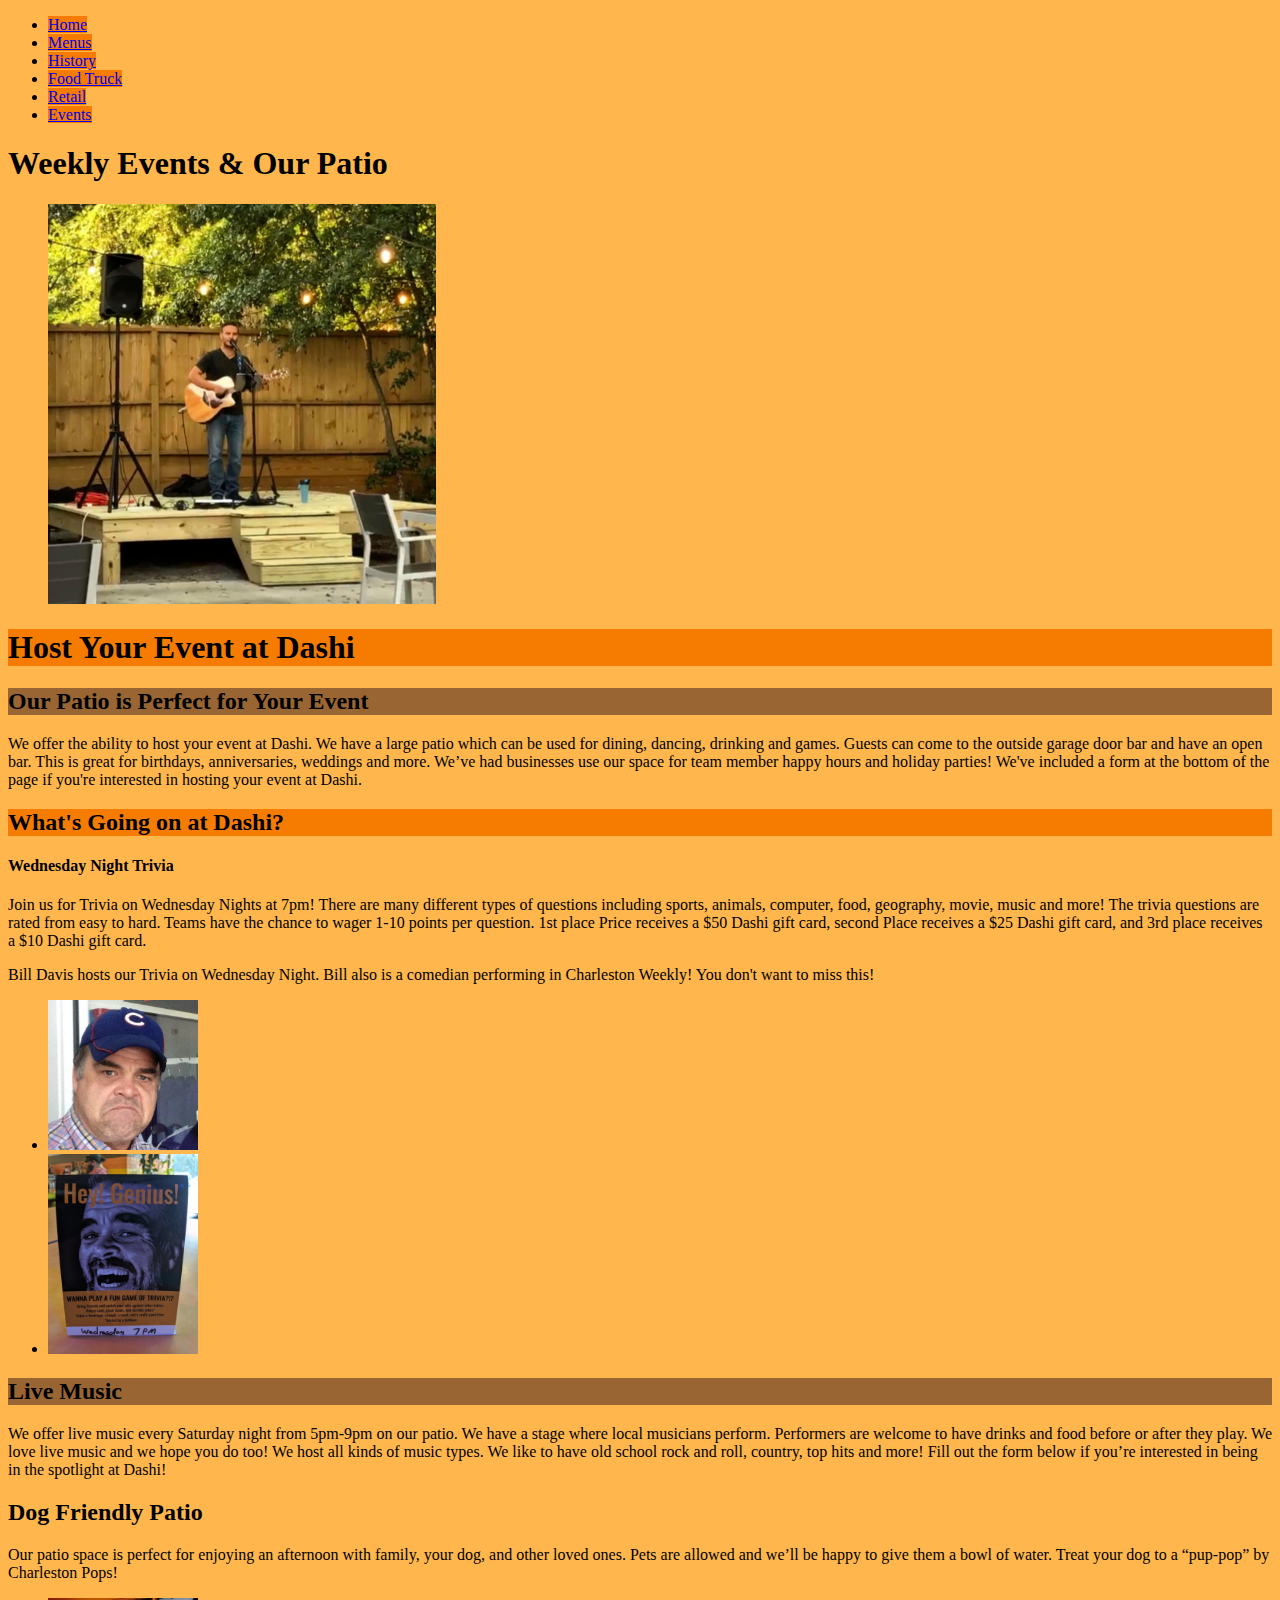
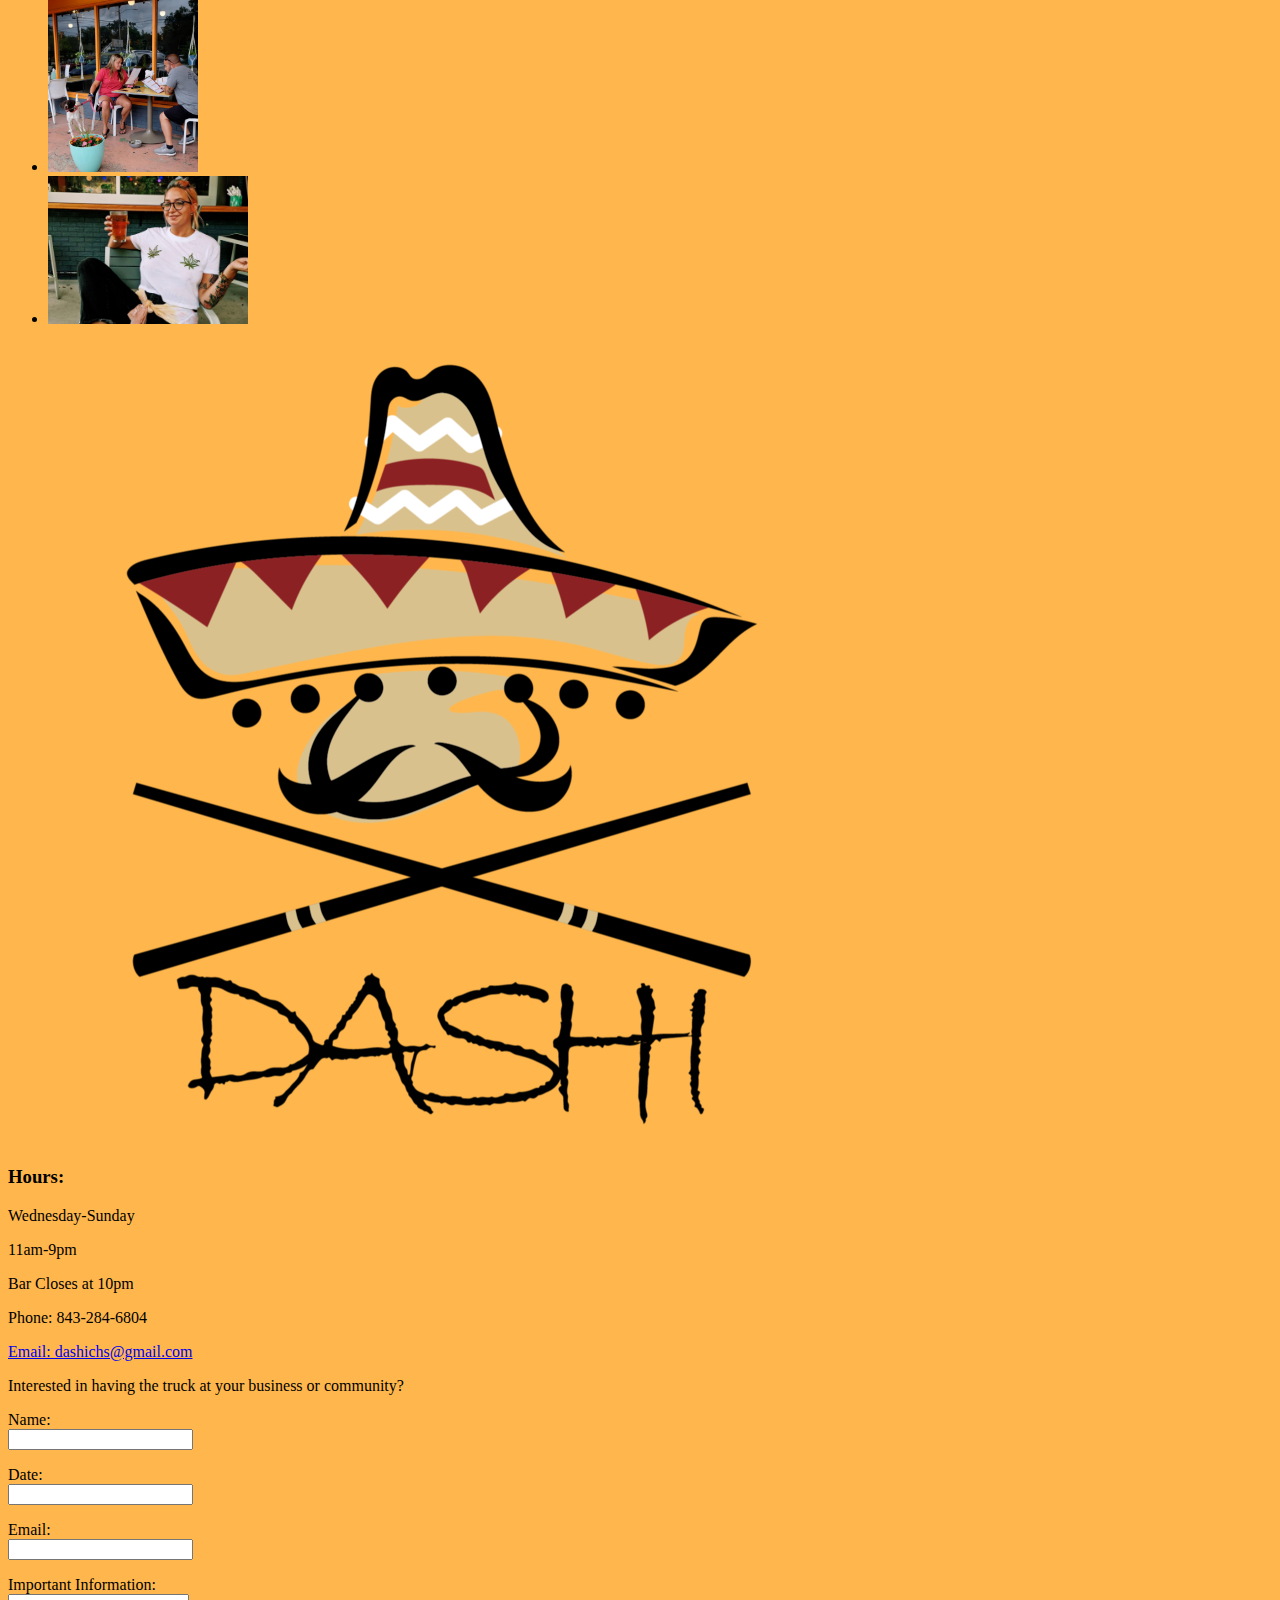
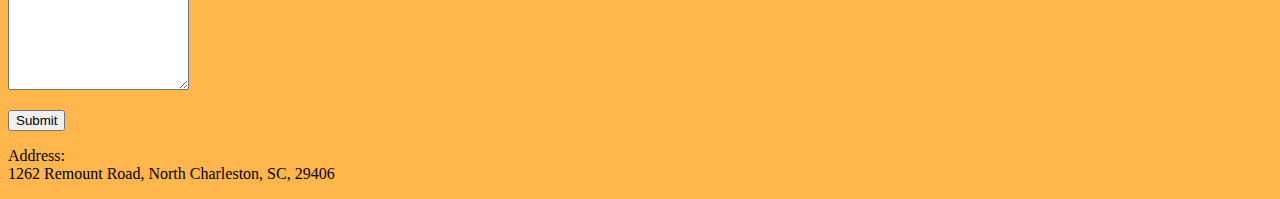
<file: patioevents.html>
<!DOCTYPE html>
<html lang="en">
<head>
	<meta charset="utf-8">
	<title>Dashi Restaurant</title>
	<meta name="description" content="Dashi Restaurant serves up Latin and Asian Food in a Counter Service Setting.">
	<meta name="viewport" content="width=device-width, initial-scale=1.0">
	<link rel="stylesheet" href="https://cdn.jsdelivr.net/npm/bootstrap@4.5.3/dist/css/bootstrap.min.css" integrity="sha384-TX8t27EcRE3e/ihU7zmQxVncDAy5uIKz4rEkgIXeMed4M0jlfIDPvg6uqKI2xXr2" crossorigin="anonymous"; >
	<link rel="stylesheet" href="styles.css">
</head>
<body class="bg-primary">
	<nav class="justify-content-around d-sm-flex">
		<ul class="d-sm-flex list-unstyled m-3 text-center">
			<li><a class="nav-link active border border-white m-lg-4 bg-light text-dark font-weight-bold" href="index.html">Home</a></li>
			<li><a class="nav-link active border border-white m-lg-4 bg-light text-dark font-weight-bold" href="menus.html">Menus</a></li>
			<li><a class="nav-link active border border-white m-lg-4 bg-light text-dark font-weight-bold" href="history.html">History</a></li>
			<li><a class="nav-link active border border-white m-lg-4 bg-light text-dark font-weight-bold" href="foodtruck.html">Food Truck</a></li></li>
			<li><a class="nav-link active border border-white m-lg-4 bg-light text-dark font-weight-bold" href="retail.html">Retail</a></li>
			<li><a class="nav-link active border border-white m-lg-4 bg-light text-dark font-weight-bold" href="patioevents.html">Events</a></li>
		</ul>
	</nav>
	<main container-fluid>
		<header class="text-center">
			<h1>Weekly Events & Our Patio</h1>
			<figure class="head_image1 mx-auto">
				<img src="images/dashistage.png"  alt="Dashi's outside stage" class="img-fluid"> 
			</figure>
		</header>
		<section class="row m-2">
		<article class="col-12 col-sm-8">		
			<div class="text-center">
			<h1 class="bg-light mb-0">Host Your Event at Dashi</h1>
			<h2 class="bg-secondary">Our Patio is Perfect for Your Event</h2>
			</div>
			<p>We offer the ability to host your event at Dashi. We have a large patio which can be used for dining, dancing, drinking and games. Guests can come to the outside garage door bar and have an open bar. This is great for birthdays, anniversaries, weddings and more. We’ve had businesses use our space for team member happy hours and holiday parties! We've included a form at the bottom of the page if you're interested in hosting your event at Dashi.</p>

			<h2 class="text-center bg-light">What's Going on at Dashi?</h2>
			<h4>Wednesday Night Trivia</h4>
			<p> Join us for Trivia on Wednesday Nights at 7pm! There are many different types of questions including sports, animals, computer, food, geography, movie, music and more! The trivia questions are rated from easy to hard. Teams have the chance to wager 1-10 points per question. 1st place Price receives a $50 Dashi gift card, second Place receives a $25 Dashi gift card, and 3rd place receives a $10 Dashi gift card. </p>
			<p>Bill Davis hosts our Trivia on Wednesday Night. Bill also is a comedian performing in Charleston Weekly! You don't want to miss this!</p>
			<ul class="d-flex list-unstyled m-2 justify-content-around row">
				<li>
					<a href="https://www.facebook.com/Bill-Davis-is-so-cool-357746499630" target="_blank"><img src="images/triviahost.jpg" alt="Bill Davis" class="img-fluid small-pic col-12 my-3"></a>
				</li>
				<li>
					<img src="images/triviaflyer.jpg" alt="bill davis trivia flyer" class="img-fluid small-pic col-12"></a>
				</li>
			</ul>
		
				<h2 class="text-center mt-4 bg-secondary" >Live Music</h2>
				<p>We offer live music every Saturday night from 5pm-9pm on our patio. We have a stage where local musicians perform. Performers are welcome to have drinks and food before or after they play. We love live music and we hope you do too! We host all kinds of music types. We like to have old school rock and roll, country, top hits and more! Fill out the form below if you’re interested in being in the spotlight at Dashi!</p> 
				<h2>Dog Friendly Patio</h2>
					<p>Our patio space is perfect for enjoying an afternoon with family, your dog, and other loved ones. Pets are allowed and we’ll be happy to give them a bowl of water. Treat your dog to a “pup-pop” by Charleston Pops!</p> 
					<ul class="d-flex list-unstyled justify-content-around row">
						<li><img src="images/dogs.png" alt="two customers and their dog enjoying dashi patio" class="img-fluid small-pic col-12 mb-1"></a></li>
						<li><img src="images/customerpatio.png" alt="a customer enjoying a beer on dashi patio" class="img-fluid med-pic col-12 mb-1"></a></li>
					</ul>
		
  		</article>
		<aside class="col-12 col-sm-4 text-center mt-5">			
			<figure class="w-50 mx-auto">
				<img src="images/dashilogo.png"  alt="dashi logo" class="img-fluid">
			</figure>
			<h3>Hours:</h3>
			<p>Wednesday-Sunday</p>
			<p>11am-9pm</p>
			<p>Bar Closes at 10pm</p>
			<p>Phone: 843-284-6804</p>
			<p><a href="https://mail.google.com/mail/u/0/" target="_blank">Email: dashichs@gmail.com</a></p>
			
		</aside>
		</section>
	
	<footer class="border border-dark border-3 mt-4">
			<form class="m-4">
			  <p>Interested in having the truck at your business or community?</p>
			   <p>Name: <br> <input class="w-75"></p>
			  <p>Date: <br> <input class="w-75"></p>
			  <p>Email: <br> <input class="w-75"></p>
			  <p>Important Information: <br>
			  <textarea class="w-75" name="message" rows="6" ></textarea></p>
			  <p><button type="button" onclick="alert('We will reach out within 2 business days!')">Submit</button></p>
		  </form>
	 </footer>
	 <footer class="text-center mt-1">
		<p class="pt-3">Address: <br>
			1262 Remount Road, North Charleston, SC, 29406</p>
	</footer>
	</main>

	<script src="https://code.jquery.com/jquery-3.5.1.slim.min.js" integrity="sha384-DfXdz2htPH0lsSSs5nCTpuj/zy4C+OGpamoFVy38MVBnE+IbbVYUew+OrCXaRkfj" crossorigin="anonymous"></script>
	<script src="https://cdn.jsdelivr.net/npm/bootstrap@4.5.3/dist/js/bootstrap.bundle.min.js" integrity="sha384-ho+j7jyWK8fNQe+A12Hb8AhRq26LrZ/JpcUGGOn+Y7RsweNrtN/tE3MoK7ZeZDyx" crossorigin="anonymous"></script>

</body>
</html>
</file>
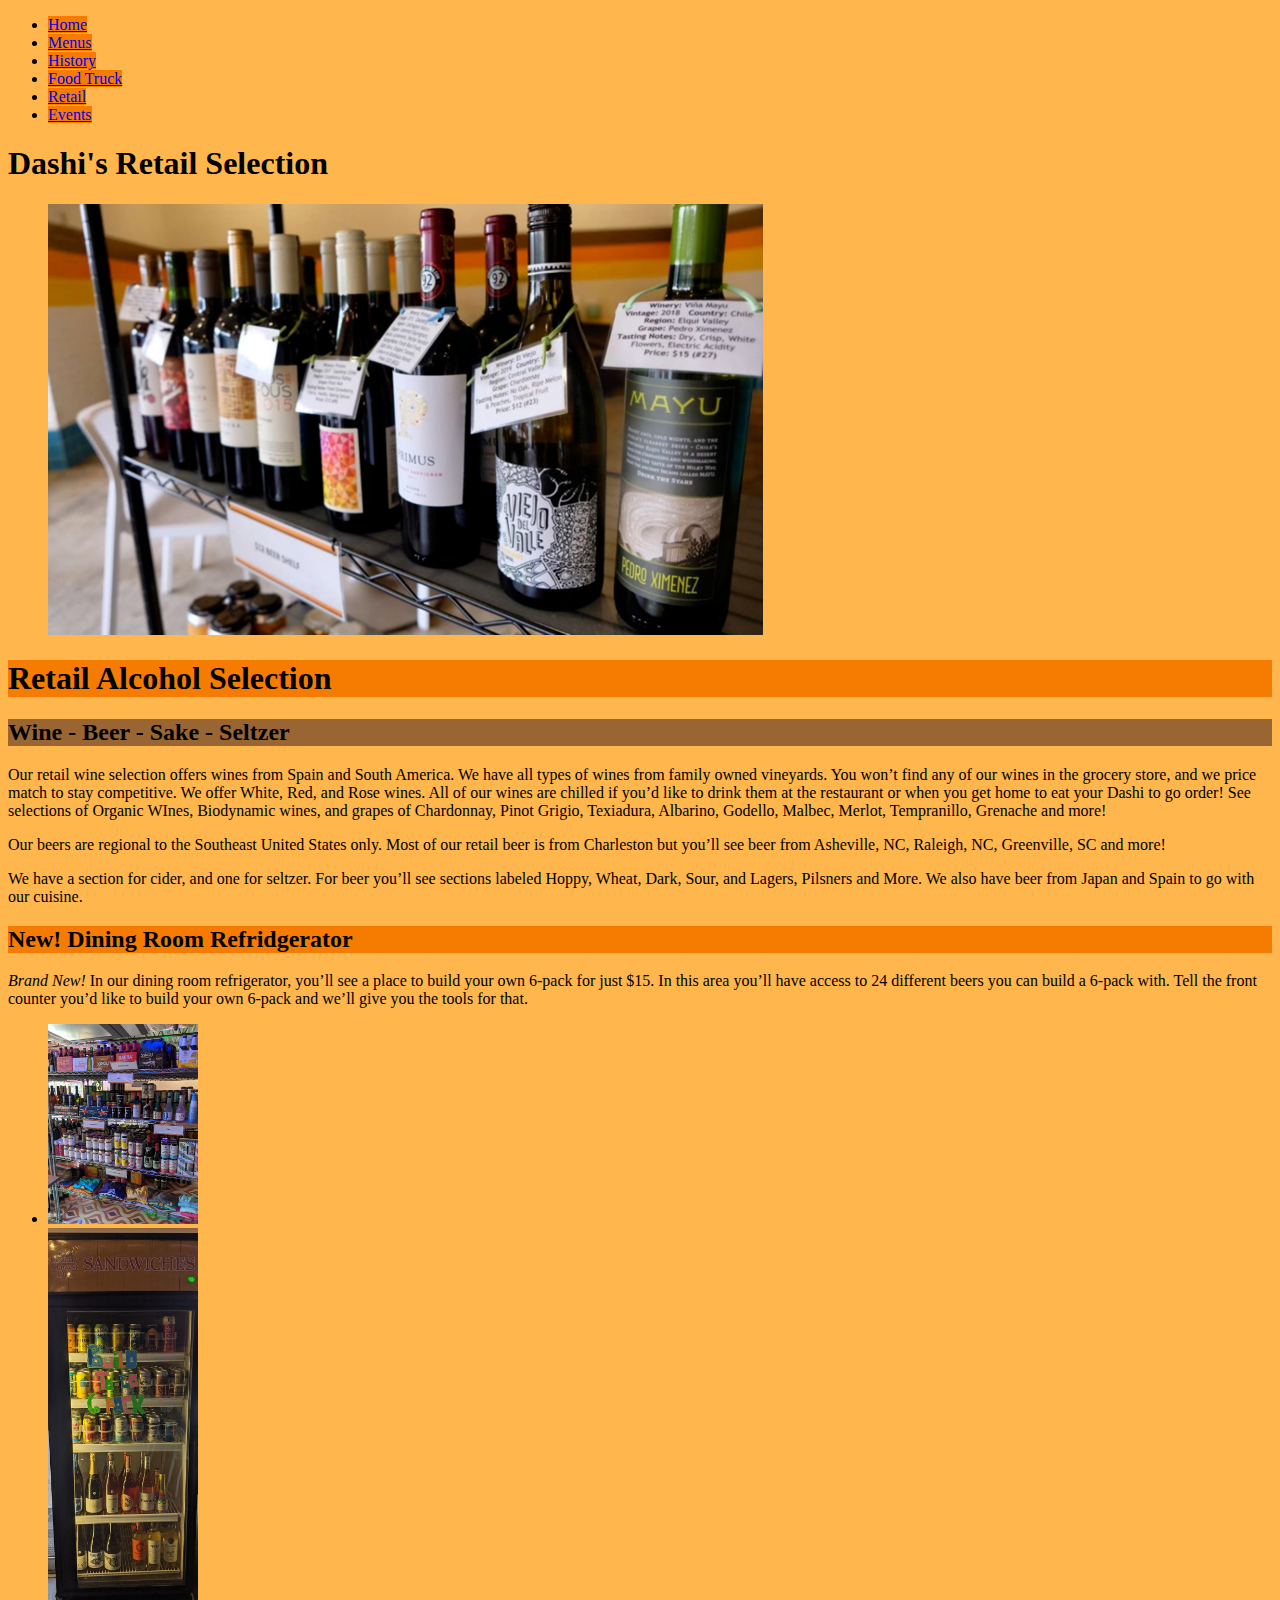
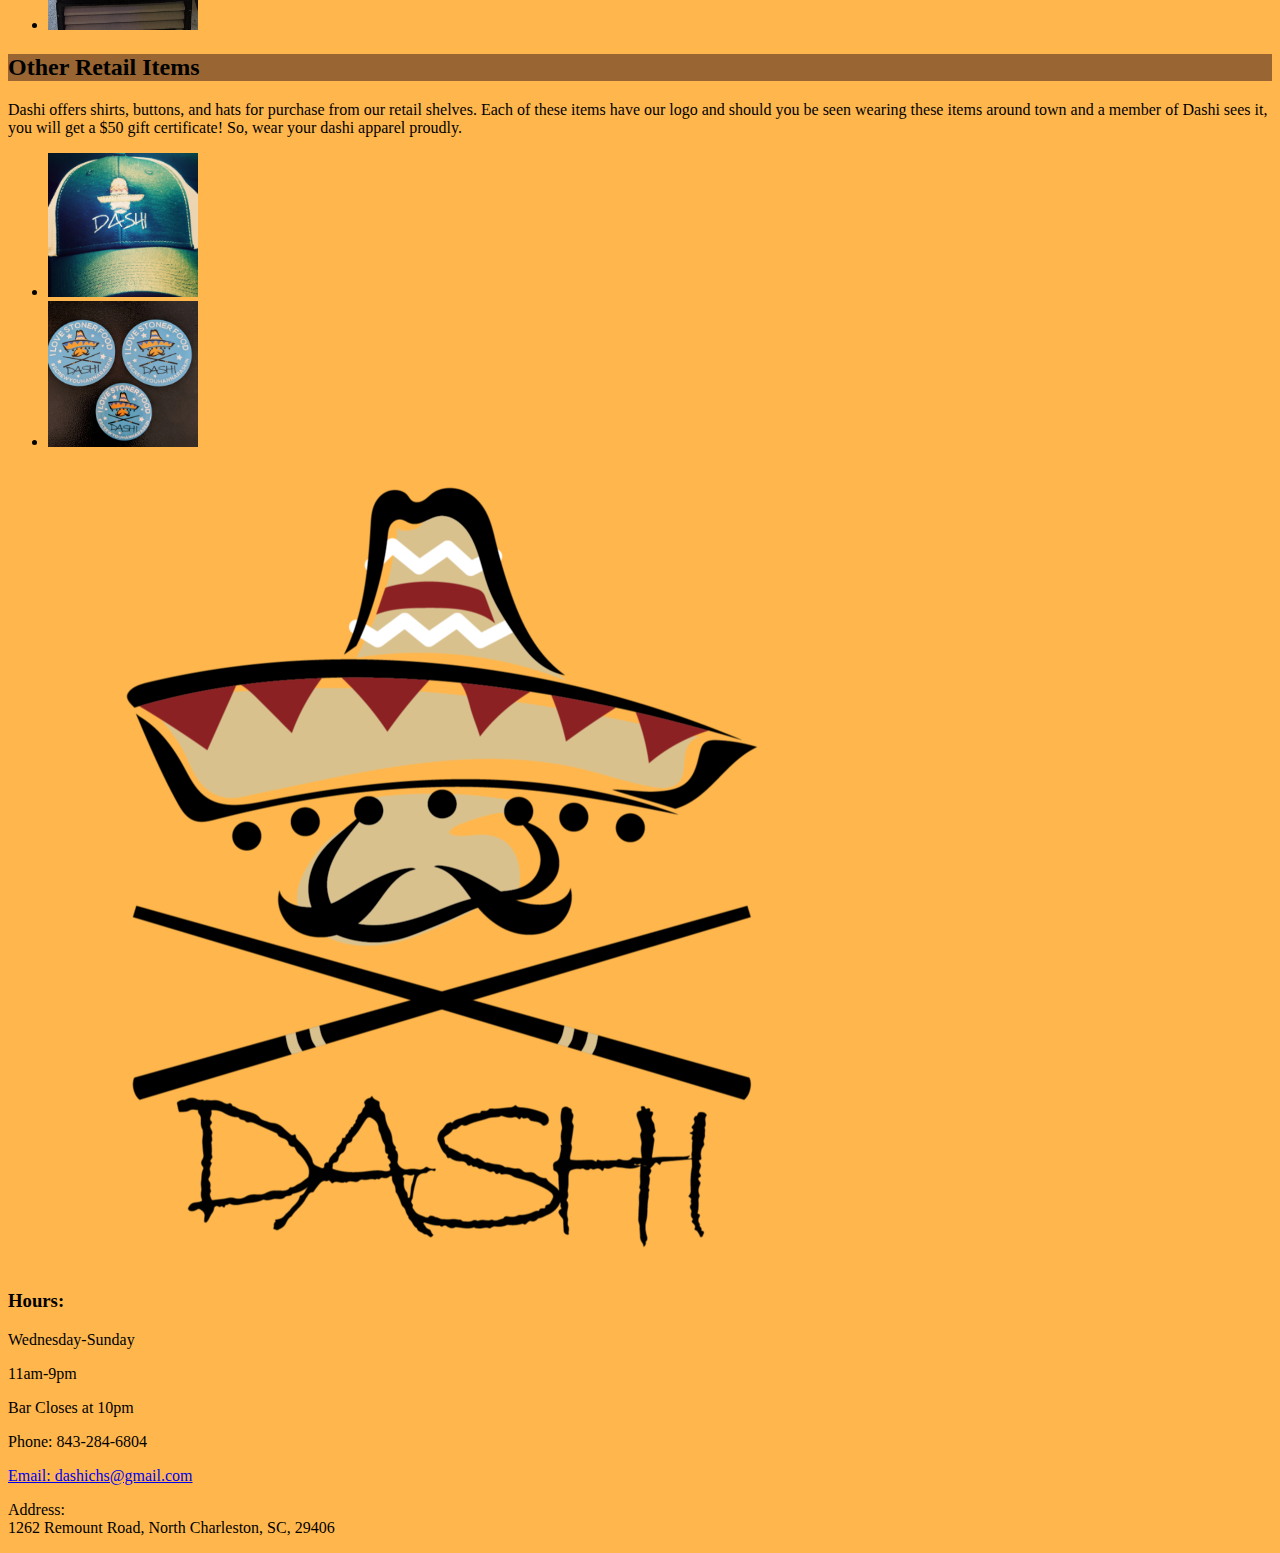
<file: retail.html>
<!DOCTYPE html>
<html lang="en">
<head>
	<meta charset="utf-8">
	<title>Dashi Restaurant</title>
	<meta name="description" content="Dashi Restaurant serves up Latin and Asian Food in a Counter Service Setting.">
	<meta name="viewport" content="width=device-width, initial-scale=1.0">
	<link rel="stylesheet" href="https://cdn.jsdelivr.net/npm/bootstrap@4.5.3/dist/css/bootstrap.min.css" integrity="sha384-TX8t27EcRE3e/ihU7zmQxVncDAy5uIKz4rEkgIXeMed4M0jlfIDPvg6uqKI2xXr2" crossorigin="anonymous"; >
	<link rel="stylesheet" href="styles.css">
</head>
<body class="bg-primary">
	<nav class="justify-content-around d-sm-flex">
		<ul class="d-sm-flex list-unstyled m-3 text-center">
			<li><a class="nav-link active border border-white m-lg-4 bg-light text-dark font-weight-bold" href="index.html">Home</a></li>
			<li><a class="nav-link active border border-white m-lg-4 bg-light text-dark font-weight-bold" href="menus.html">Menus</a></li>
			<li><a class="nav-link active border border-white m-lg-4 bg-light text-dark font-weight-bold" href="history.html">History</a></li>
			<li><a class="nav-link active border border-white m-lg-4 bg-light text-dark font-weight-bold" href="foodtruck.html">Food Truck</a></li></li>
			<li><a class="nav-link active border border-white m-lg-4 bg-light text-dark font-weight-bold" href="retail.html">Retail</a></li>
			<li><a class="nav-link active border border-white m-lg-4 bg-light text-dark font-weight-bold" href="patioevents.html">Events</a></li>
		</ul>
	</nav>
	<main container-fluid>
		<header class="text-center">
			<h1>Dashi's Retail Selection</h1>
			<figure class="head_image mx-auto">
				<img src="images/retailshelf.png"  alt="Dashi's retail wine shelf" class="img-fluid"> 
			</figure>
		</header>
		<section class="row m-2">
		<article class="col-12 col-sm-8">		
			<div class="text-center">
			<h1 class="bg-light mb-0">Retail Alcohol Selection</h1>
			<h2 class="bg-secondary">Wine - Beer - Sake - Seltzer</h2>
			</div>
			<p>Our retail wine selection offers wines from Spain and South America. We have all types of wines from family owned vineyards. You won’t find any of our wines in the grocery store, and we price match to stay competitive. We offer White, Red, and Rose wines. All of our wines are chilled if you’d like to drink them at the restaurant or when you get home to eat your Dashi to go order! See selections of Organic WInes, Biodynamic wines, and grapes of Chardonnay, Pinot Grigio, Texiadura, Albarino, Godello, Malbec, Merlot, Tempranillo, Grenache and more!</p> 
			<p>Our beers are regional to the Southeast United States only. Most of our retail beer is from Charleston but you’ll see beer from Asheville, NC, Raleigh, NC, Greenville, SC and more!</p>
			<p>We have a section for cider, and one for seltzer. For beer you’ll see sections labeled Hoppy, Wheat, Dark, Sour, and Lagers, Pilsners and More. We also have beer from Japan and Spain to go with our cuisine.</p>
			<h2 class="text-center bg-light">New! Dining Room Refridgerator</h2>
			<p><em>Brand New!</em> In our dining room refrigerator, you’ll see a place to build your own 6-pack for just $15. In this area you’ll have access to 24 different beers you can build a 6-pack with. Tell the front counter you’d like to build your own 6-pack and we’ll give you the tools for that. </p>
			<ul class="d-flex list-unstyled m-2 justify-content-around row">
				<li>
					<img src="images/retailbeer2.jpg" alt="dashi's retail beer offered" class="img-fluid small-pic col-12 mb-2"></a>
				</li>
				<li>
					<img src="images/beerfridge.jpg" alt="Dashi's indoor beer fridge" class="img-fluid small-pic col-12"></a>
				</li>

			</ul>
		
				<h2 class="text-center mt-4 bg-secondary" >Other Retail Items</h2>
				<p>Dashi offers shirts, buttons, and hats for purchase from our retail shelves. Each of these items have our logo and should you be seen wearing these items around town and a member of Dashi sees it, you will get a $50 gift certificate! So, wear your dashi apparel proudly.</p> 
				<ul class="d-flex list-unstyled justify-content-around row">
				<li><img src="images/hat.png" alt="dashi's retail hats" class="img-fluid small-pic col-12 mb-1"></a></li>
				<li><img src="images/magnets.png" alt="dashi's free magnets" class="img-fluid small-pic col-12"></a></li>
				
			</ul>
		</article>
		<aside class="col-12 col-sm-4 text-center mt-5">			
			<figure class="w-50 mx-auto">
				<img src="images/dashilogo.png"  alt="dashi logo" class="img-fluid">
			</figure>
			<h3>Hours:</h3>
			<p>Wednesday-Sunday</p>
			<p>11am-9pm</p>
			<p>Bar Closes at 10pm</p>
			<p>Phone: 843-284-6804</p>
			<p><a href="https://mail.google.com/mail/u/0/" target="_blank">Email: dashichs@gmail.com</a></p>
			
		</aside>
		</section>
	
	<footer class="text-center border border-dark border-3 mt-4">
		<p class="pt-3">Address: <br>
			1262 Remount Road, North Charleston, SC, 29406</p>
	</footer>
	</main>

	<script src="https://code.jquery.com/jquery-3.5.1.slim.min.js" integrity="sha384-DfXdz2htPH0lsSSs5nCTpuj/zy4C+OGpamoFVy38MVBnE+IbbVYUew+OrCXaRkfj" crossorigin="anonymous"></script>
	<script src="https://cdn.jsdelivr.net/npm/bootstrap@4.5.3/dist/js/bootstrap.bundle.min.js" integrity="sha384-ho+j7jyWK8fNQe+A12Hb8AhRq26LrZ/JpcUGGOn+Y7RsweNrtN/tE3MoK7ZeZDyx" crossorigin="anonymous"></script>

</body>
</html>
</file>
<file: styles.css>
.bg-primary{
	background-color: rgb(255, 183, 77)!important;
} 
.bg-light{
	background-color: rgb(245, 124, 0)!important;
}
.bg-secondary{
	background-color: rgb(153, 102, 51)!important;
}
.border-3{
	border-width: 3px !important;
}
.small-pic{
	width: 150px !important;
}
.med-pic{
	width: 200px !important;
}
.head_image{
	perspective: 1000px;
}
@media screen and (min-width:200px){
	.head_image{
		width: 150px;
	}
	.head_image1{
		width: 200px;
	}
}
@media screen and (min-width:500px){
	.head_image{
		width: 250px;
	}
	.head_image1{
		width: 300px;
	}
}
@media screen and (min-width:700px){
	.head_image{
		width: 350px;
	}
	.head_image1{
		width: 500px;
	}
}
</file>
